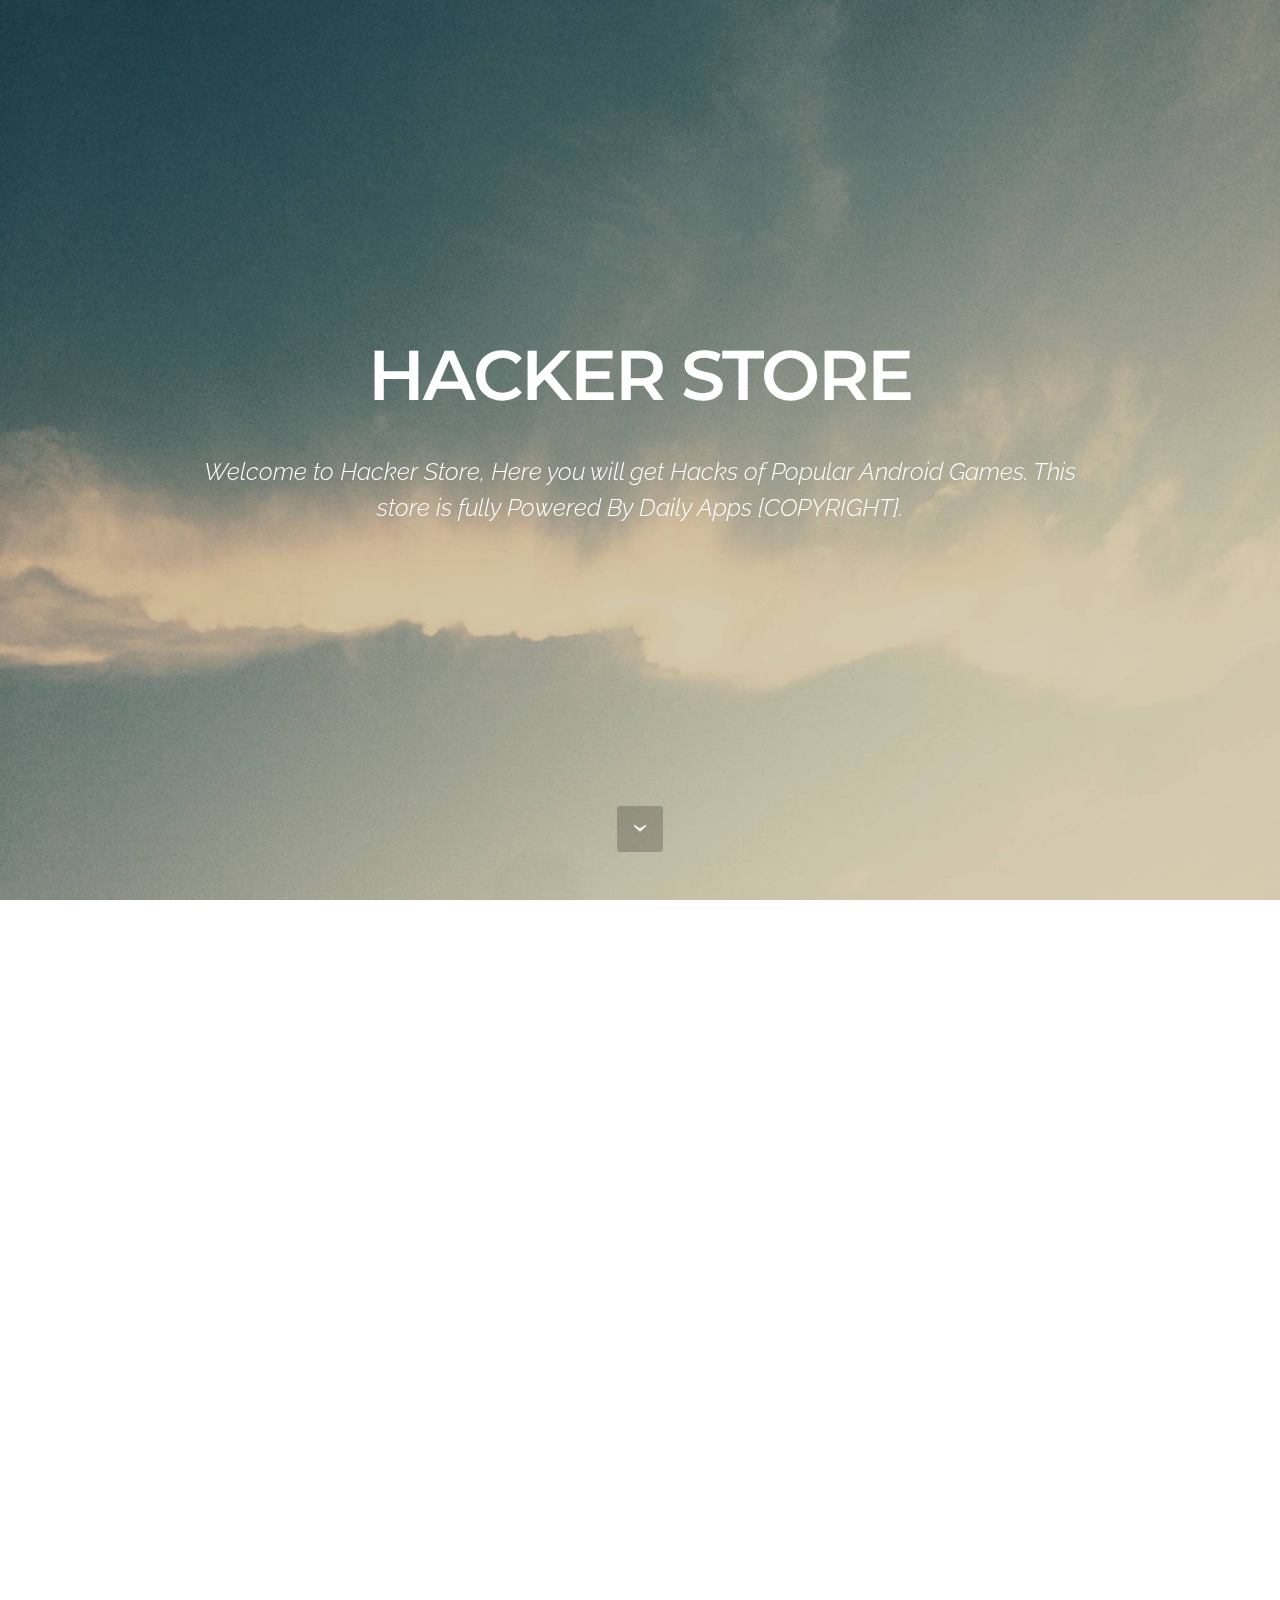
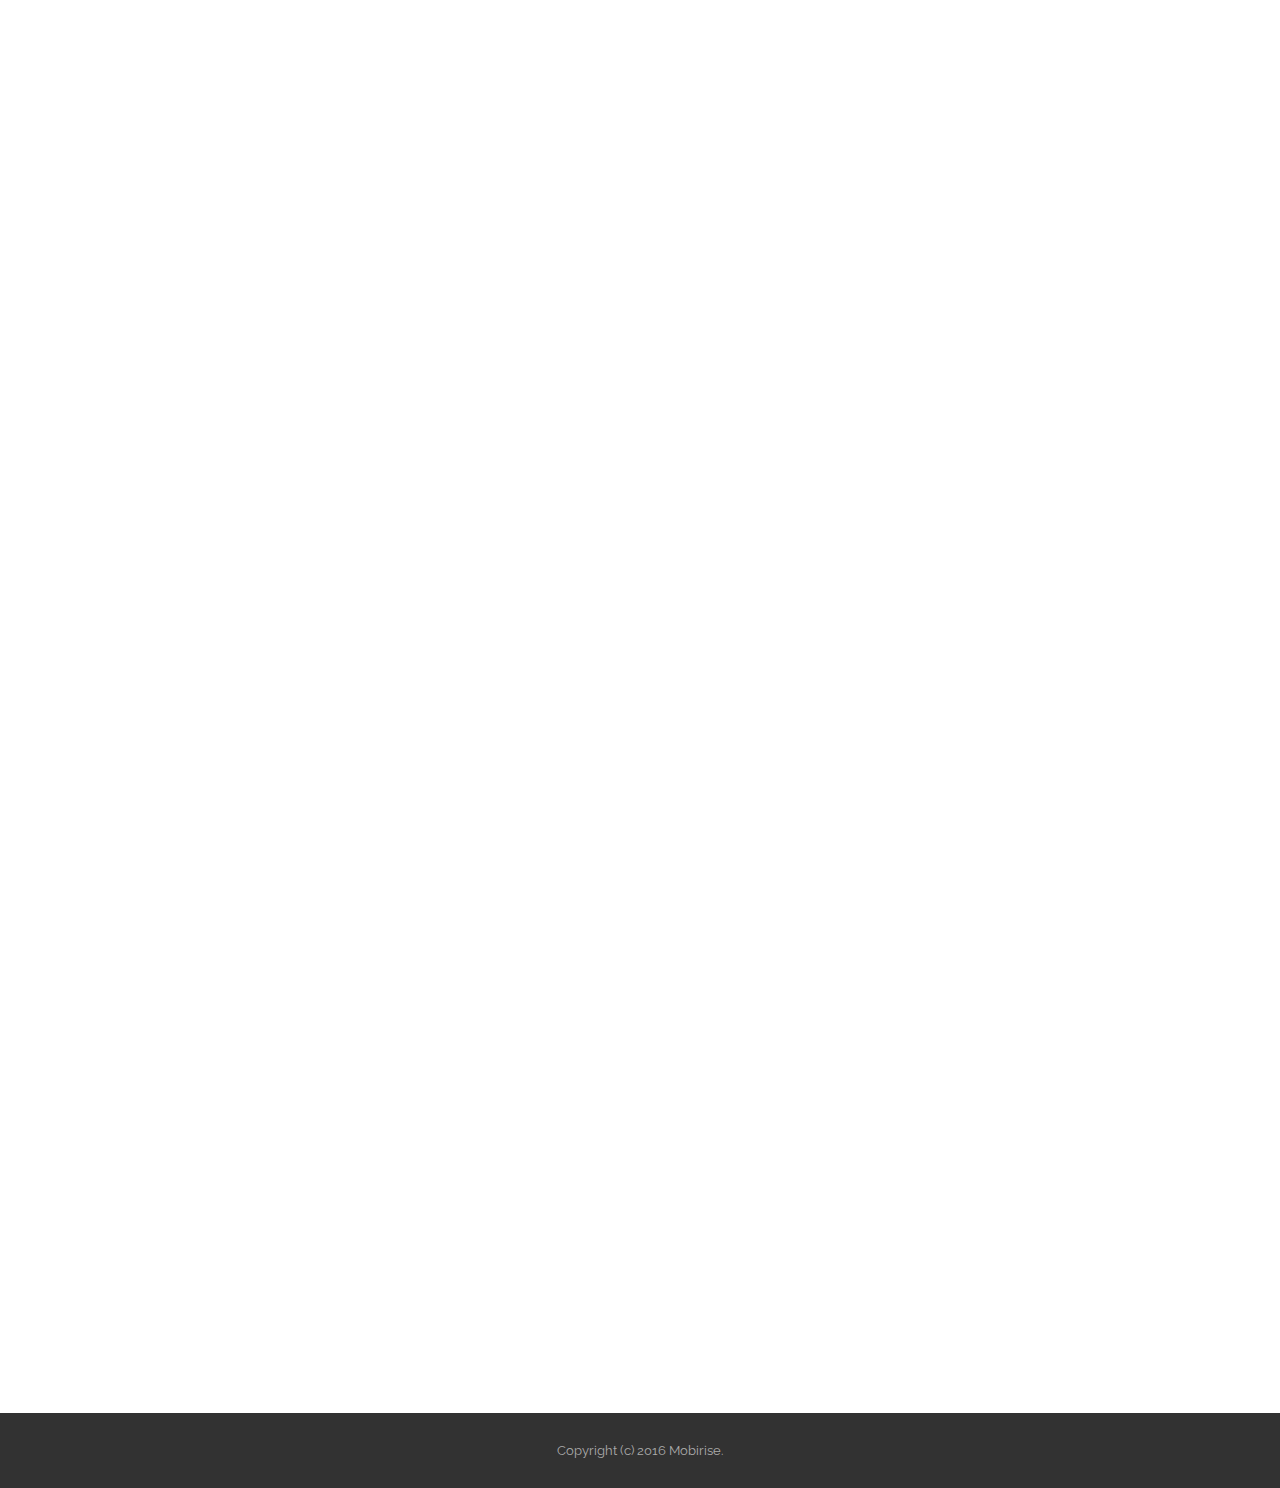
<file: index.html>
<!DOCTYPE html>
<html>
<head>
  <!-- Site made with Mobirise Website Builder v3.12.1, https://mobirise.com -->
  <meta charset="UTF-8">
  <meta http-equiv="X-UA-Compatible" content="IE=edge">
  <meta name="generator" content="Mobirise v3.12.1, mobirise.com">
  <meta name="viewport" content="width=device-width, initial-scale=1">
  <link rel="shortcut icon" href="assets/images/logo.png" type="image/x-icon">
  <meta name="description" content="">
  
  <link rel="stylesheet" href="https://fonts.googleapis.com/css?family=Lora:400,700,400italic,700italic&amp;subset=latin">
  <link rel="stylesheet" href="https://fonts.googleapis.com/css?family=Montserrat:400,700">
  <link rel="stylesheet" href="https://fonts.googleapis.com/css?family=Raleway:100,100i,200,200i,300,300i,400,400i,500,500i,600,600i,700,700i,800,800i,900,900i">
  <link rel="stylesheet" href="assets/bootstrap-material-design-font/css/material.css">
  <link rel="stylesheet" href="assets/web/assets/mobirise-icons/mobirise-icons.css">
  <link rel="stylesheet" href="assets/tether/tether.min.css">
  <link rel="stylesheet" href="assets/bootstrap/css/bootstrap.min.css">
  <link rel="stylesheet" href="assets/animate.css/animate.min.css">
  <link rel="stylesheet" href="assets/theme/css/style.css">
  <link rel="stylesheet" href="assets/mobirise/css/mbr-additional.css" type="text/css">
  
  
  
</head>
<body>

<!-- Google Analytics -->
<script>
  (function() {
    var cx = '012896663202670510256:uqbchzzfczi';
    var gcse = document.createElement('script');
    gcse.type = 'text/javascript';
    gcse.async = true;
    gcse.src = 'https://cse.google.com/cse.js?cx=' + cx;
    var s = document.getElementsByTagName('script')[0];
    s.parentNode.insertBefore(gcse, s);
  })();
</script>
<gcse:search></gcse:search>
<!-- /Google Analytics -->


<section class="mbr-section mbr-section-hero mbr-section-full mbr-parallax-background mbr-section-with-arrow" id="header1-1" style="background-image: url(assets/images/jumbotron.jpg);">

    

    <div class="mbr-table-cell">

        <div class="container">
            <div class="row">
                <div class="mbr-section col-md-10 col-md-offset-1 text-xs-center">

                    <h1 class="mbr-section-title display-1">HACKER STORE<br></h1>
                    <p class="mbr-section-lead lead"><br>Welcome to Hacker Store, Here you will get Hacks of Popular Android Games. This store is fully Powered By Daily Apps {COPYRIGHT}.</p>
                    
                </div>
            </div>
        </div>
    </div>

    <div class="mbr-arrow mbr-arrow-floating" aria-hidden="true"><a href="#footer1-2"><i class="mbr-arrow-icon"></i></a></div>

</section>

<section class="engine"><a rel="external" href="https://mobirise.com">mobirise.com</a></section><section class="mbr-cards mbr-section mbr-section-nopadding" id="features3-6" style="background-color: rgb(255, 255, 255);">

    

    <div class="mbr-cards-row row">
        <div class="mbr-cards-col col-xs-12 col-lg-3" style="padding-top: 80px; padding-bottom: 80px;">
            <div class="container">
              <div class="card cart-block">
                  <div class="card-img"><img src="assets/images/81jzmw9eall-600x600.png" class="card-img-top"></div>
                  <div class="card-block">
                    <h4 class="card-title">Zombie Tsunami Hack</h4>
                    <h5 class="card-subtitle"><span style="font-style: normal;">Hey Check out the Zombie Tsunami Hack with unlimited money. Its size is 61.80 MB.</span></h5>
                    <p class="card-text"></p>
                    <div class="card-btn"><a href="https://drive.google.com/open?id=0BzqSYRprni7TRWxEN2NKQXZ0SFE" class="btn btn-success"><span class="mbri-save mbr-iconfont mbr-iconfont-btn"></span>INSTALL </a></div>
                    </div>
                </div>
            </div>
        </div>
        <div class="mbr-cards-col col-xs-12 col-lg-3" style="padding-top: 80px; padding-bottom: 80px;">
            <div class="container">
                <div class="card cart-block">
                    <div class="card-img"><img src="assets/images/07ef10c982b089babd27eb19228264e5-600x600.jpg" class="card-img-top"></div>
                    <div class="card-block">
                        <h4 class="card-title">Temple Run 2 Hack<br></h4>
                        <h5 class="card-subtitle"><span style="font-style: normal;">Check out Temple Run 2 Hack with unlimited money and gems. Its size is only 44.80 MB.&nbsp;</span></h5>
                        <p class="card-text"></p>
                        <div class="card-btn"><a href="https://drive.google.com/open?id=0BzqSYRprni7TQ1ZlR0RyaDdZYlk" class="btn btn-success"><span class="mbri-save mbr-iconfont mbr-iconfont-btn"></span>INSTALL</a></div>
                    </div>
                </div>
            </div>
        </div>
        <div class="mbr-cards-col col-xs-12 col-lg-3" style="padding-top: 80px; padding-bottom: 80px;">
            <div class="container">
                <div class="card cart-block">
                    <div class="card-img"><img src="assets/images/download-600x600.jpg" class="card-img-top"></div>
                    <div class="card-block">
                        <h4 class="card-title">Subway Surfers Hack</h4>
                        <h5 class="card-subtitle"><span style="font-style: normal;">Hey, see this Subway Surfers Hack with unlimited money and Keys. Its size is only 61.04 MB.</span></h5>
                        <p class="card-text"></p>
                        <div class="card-btn"><a href="https://drive.google.com/open?id=0BzqSYRprni7TRTR3T21Ha1kyWXc" class="btn btn-success"><span class="mbri-save mbr-iconfont mbr-iconfont-btn"></span>INSTALL</a></div>
                    </div>
                </div>
            </div>
        </div>
        <div class="mbr-cards-col col-xs-12 col-lg-3" style="padding-top: 80px; padding-bottom: 80px;">
            <div class="container">
                <div class="card cart-block">
                    <div class="card-img"><img src="assets/images/download-1-600x600.jpg" class="card-img-top"></div>
                    <div class="card-block">
                        <h4 class="card-title">Plants Vs. Zombies FREE Hack</h4>
                        <h5 class="card-subtitle"><span style="font-style: normal;">Hello, see this Plants Vs. Zombies FREE game Hack. Its size is 9.04 MB.</span></h5>
                        <p class="card-text"></p>
                        <div class="card-btn"><a href="https://drive.google.com/open?id=0BzqSYRprni7TQnFmNjAyTFFraVU" class="btn btn-success"><span class="mbri-save mbr-iconfont mbr-iconfont-btn"></span>INSTALL</a> </div>
                    </div>
                </div>
            </div>
        </div>
        
        
    </div>
</section>

<section class="mbr-cards mbr-section mbr-section-nopadding" id="features3-b" style="background-color: rgb(255, 255, 255);">

    

    <div class="mbr-cards-row row">
        <div class="mbr-cards-col col-xs-12 col-lg-3" style="padding-top: 80px; padding-bottom: 80px;">
            <div class="container">
              <div class="card cart-block">
                  <div class="card-img"><img src="assets/images/mzl-600x600.png" class="card-img-top"></div>
                  <div class="card-block">
                    <h4 class="card-title">Temple Run OZ Hack</h4>
                    <h5 class="card-subtitle"><span style="font-style: normal;">Hey Check out the Temple Run OZ Hack with unlimited money and gems. Its size is only 76.24 MB.</span></h5>
                    <p class="card-text"><br></p>
                    <div class="card-btn"><a href="https://drive.google.com/open?id=0BzqSYRprni7Tck5YZXNTRUhQRDg" class="btn btn-success"><span class="mbri-save mbr-iconfont mbr-iconfont-btn"></span>INSTALL</a></div>
                    </div>
                </div>
            </div>
        </div>
        <div class="mbr-cards-col col-xs-12 col-lg-3" style="padding-top: 80px; padding-bottom: 80px;">
            <div class="container">
                <div class="card cart-block">
                    <div class="card-img"><img src="assets/images/download-2-600x600.jpg" class="card-img-top"></div>
                    <div class="card-block">
                        <h4 class="card-title">Dead Trigger Hack</h4>
                        <h5 class="card-subtitle"><span style="font-style: normal;">Hey check out the Dead Trigger Hack with unlimited money and gold. Its size is 12.64 MB.</span></h5>
                        <p class="card-text"></p>
                        <div class="card-btn"><a href="https://drive.google.com/open?id=0BzqSYRprni7TeXdpV1l6OG1QNFU" class="btn btn-success"><span class="mbri-save mbr-iconfont mbr-iconfont-btn"></span>INSTALL</a></div>
                    </div>
                </div>
            </div>
        </div>
        <div class="mbr-cards-col col-xs-12 col-lg-3" style="padding-top: 80px; padding-bottom: 80px;">
            <div class="container">
                <div class="card cart-block">
                    <div class="card-img"><img src="assets/images/unnamed-600x600.png" class="card-img-top"></div>
                    <div class="card-block">
                        <h4 class="card-title">Hill Climb Racing Hack</h4>
                        <h5 class="card-subtitle"><span style="font-style: normal;">Hey Guys, see this awesome Hill Climb Racing game Hack. Its size is only 47.95 MB.</span></h5>
                        <p class="card-text"></p>
                        <div class="card-btn"><a href="https://drive.google.com/open?id=0BzqSYRprni7TSkhqSDl4N2tRakE" class="btn btn-success"><span class="mbri-save mbr-iconfont mbr-iconfont-btn"></span>INSTALL</a></div>
                    </div>
                </div>
            </div>
        </div>
        <div class="mbr-cards-col col-xs-12 col-lg-3" style="padding-top: 80px; padding-bottom: 80px;">
            <div class="container">
                <div class="card cart-block">
                    <div class="card-img"><img src="assets/images/download-3-600x600.jpg" class="card-img-top"></div>
                    <div class="card-block">
                        <h4 class="card-title">My Talking Tom Hack</h4>
                        <h5 class="card-subtitle"><span style="font-style: normal;">Hey check out this My Talking Tom Hack. Its size is only 71.20 MB.</span></h5>
                        <p class="card-text"></p>
                        <div class="card-btn"><a href="https://drive.google.com/open?id=0BzqSYRprni7TQjdadEx2bXB5aG8" class="btn btn-success"><span class="mbri-save mbr-iconfont mbr-iconfont-btn"></span>INSTALL</a></div>
                    </div>
                </div>
            </div>
        </div>
        
        
    </div>
</section>

<section class="mbr-cards mbr-section mbr-section-nopadding" id="features3-c" style="background-color: rgb(255, 255, 255);">

    

    <div class="mbr-cards-row row">
        <div class="mbr-cards-col col-xs-12 col-lg-3" style="padding-top: 80px; padding-bottom: 80px;">
            <div class="container">
              <div class="card cart-block">
                  <div class="card-img"><img src="assets/images/unnamed-1-600x600.png" class="card-img-top"></div>
                  <div class="card-block">
                    <h4 class="card-title">Dead Target Hack</h4>
                    <h5 class="card-subtitle"><span style="font-style: normal;">Hey Guys, check out this Dead Target Hack with unlimited money. Its size is only 70.08 MB.</span></h5>
                    <p class="card-text">.</p>
                    <div class="card-btn"><a href="https://drive.google.com/open?id=0BzqSYRprni7TXzJ1RDhOdzJHTU0" class="btn btn-success"><span class="mbri-save mbr-iconfont mbr-iconfont-btn"></span>INSTALL</a></div>
                    </div>
                </div>
            </div>
        </div>
        <div class="mbr-cards-col col-xs-12 col-lg-3" style="padding-top: 80px; padding-bottom: 80px;">
            <div class="container">
                <div class="card cart-block">
                    <div class="card-img"><img src="assets/images/unnamed-2-600x600.png" class="card-img-top"></div>
                    <div class="card-block">
                        <h4 class="card-title">Dhoom 3: The Game Hack</h4>
                        <h5 class="card-subtitle"><span style="font-style: normal;">Hey guys check out the Dhoom 3: The Game Hack with unlimited coins. Its size is only 38.01 MB.</span></h5>
                        <p class="card-text"></p>
                        <div class="card-btn"><a href="https://drive.google.com/open?id=0BzqSYRprni7TaGdYaXhqRGVDT1E" class="btn btn-success"><span class="mbri-save mbr-iconfont mbr-iconfont-btn"></span>INSTALL</a></div>
                    </div>
                </div>
            </div>
        </div>
        <div class="mbr-cards-col col-xs-12 col-lg-3" style="padding-top: 80px; padding-bottom: 80px;">
            <div class="container">
                <div class="card cart-block">
                    <div class="card-img"><img src="assets/images/download-4-600x600.jpg" class="card-img-top"></div>
                    <div class="card-block">
                        <h4 class="card-title">Shadow Fight 2 Hack</h4>
                        <h5 class="card-subtitle"><span style="font-style: normal;">Hey guys see this Shadow Fight 2 Hack with unlimited money. Its size is 85.70 MB.&nbsp;</span></h5>
                        <p class="card-text"></p>
                        <div class="card-btn"><a href="https://drive.google.com/open?id=0BzqSYRprni7TZjRDR1hYaXdaUVU" class="btn btn-success"><span class="mbri-save mbr-iconfont mbr-iconfont-btn"></span>INSTALL</a></div>
                    </div>
                </div>
            </div>
        </div>
        <div class="mbr-cards-col col-xs-12 col-lg-3" style="padding-top: 80px; padding-bottom: 80px;">
            <div class="container">
                <div class="card cart-block">
                    <div class="card-img"><img src="assets/images/download-5-600x600.jpg" class="card-img-top"></div>
                    <div class="card-block">
                        <h4 class="card-title">Wild Hunter 3D Hack</h4>
                        <h5 class="card-subtitle"><span style="font-style: normal;">Hey Guys check out this Wild Hunter 3D Hack with unlimited money and intel. Its size is only 19.94 MB.</span></h5>
                        <p class="card-text"></p>
                        <div class="card-btn"><a href="https://drive.google.com/open?id=0BzqSYRprni7TUFBRUk5ZTmRNSFk" class="btn btn-success"><span class="mbri-save mbr-iconfont mbr-iconfont-btn"></span>INSTALL</a></div>
                    </div>
                </div>
            </div>
        </div>
        
        
    </div>
</section>

<footer class="mbr-small-footer mbr-section mbr-section-nopadding" id="footer1-2" style="background-color: rgb(50, 50, 50); padding-top: 1.75rem; padding-bottom: 1.75rem;">
    
    <div class="container">
        <p class="text-xs-center">Copyright (c) 2016 Mobirise.</p>
    </div>
</footer>


  <script src="assets/web/assets/jquery/jquery.min.js"></script>
  <script src="assets/tether/tether.min.js"></script>
  <script src="assets/bootstrap/js/bootstrap.min.js"></script>
  <script src="assets/smooth-scroll/smooth-scroll.js"></script>
  <script src="assets/jarallax/jarallax.js"></script>
  <script src="assets/viewport-checker/jquery.viewportchecker.js"></script>
  <script src="assets/theme/js/script.js"></script>
  
  
  <input name="animation" type="hidden">
  </body>
</html>
</file>
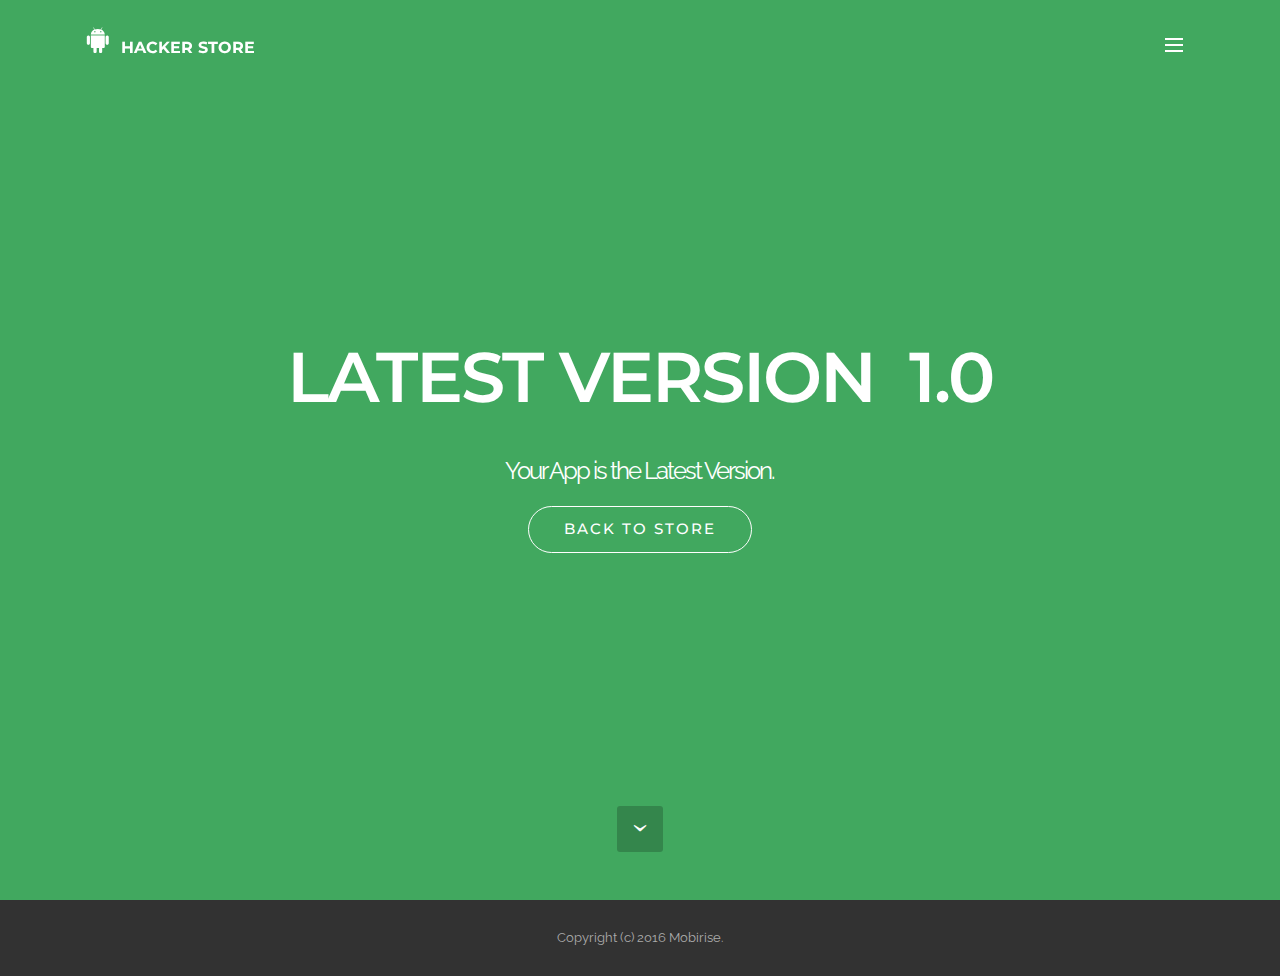
<file: page1.html>
<!DOCTYPE html>
<html>
<head>
  <!-- Site made with Mobirise Website Builder v3.12.1, https://mobirise.com -->
  <meta charset="UTF-8">
  <meta http-equiv="X-UA-Compatible" content="IE=edge">
  <meta name="generator" content="Mobirise v3.12.1, mobirise.com">
  <meta name="viewport" content="width=device-width, initial-scale=1">
  <link rel="shortcut icon" href="assets/images/logo.png" type="image/x-icon">
  <meta name="description" content="Website Creator Description">
  <title>Website Creator Title</title>
  <link rel="stylesheet" href="https://fonts.googleapis.com/css?family=Lora:400,700,400italic,700italic&amp;subset=latin">
  <link rel="stylesheet" href="https://fonts.googleapis.com/css?family=Montserrat:400,700">
  <link rel="stylesheet" href="https://fonts.googleapis.com/css?family=Raleway:100,100i,200,200i,300,300i,400,400i,500,500i,600,600i,700,700i,800,800i,900,900i">
  <link rel="stylesheet" href="assets/bootstrap-material-design-font/css/material.css">
  <link rel="stylesheet" href="assets/web/assets/mobirise-icons/mobirise-icons.css">
  <link rel="stylesheet" href="assets/et-line-font-plugin/style.css">
  <link rel="stylesheet" href="assets/tether/tether.min.css">
  <link rel="stylesheet" href="assets/bootstrap/css/bootstrap.min.css">
  <link rel="stylesheet" href="assets/dropdown/css/style.css">
  <link rel="stylesheet" href="assets/animate.css/animate.min.css">
  <link rel="stylesheet" href="assets/socicon/css/styles.css">
  <link rel="stylesheet" href="assets/theme/css/style.css">
  <link rel="stylesheet" href="assets/mobirise/css/mbr-additional.css" type="text/css">
  
  
  
</head>
<body>

<!-- Google Analytics -->
<script>
  (function() {
    var cx = '012896663202670510256:uqbchzzfczi';
    var gcse = document.createElement('script');
    gcse.type = 'text/javascript';
    gcse.async = true;
    gcse.src = 'https://cse.google.com/cse.js?cx=' + cx;
    var s = document.getElementsByTagName('script')[0];
    s.parentNode.insertBefore(gcse, s);
  })();
</script>
<gcse:search></gcse:search>
<!-- /Google Analytics -->


<section id="menu-d">

    <nav class="navbar navbar-dropdown bg-color transparent navbar-fixed-top">
        <div class="container">

            <div class="mbr-table">
                <div class="mbr-table-cell">

                    <div class="navbar-brand">
                        
                        <a class="navbar-caption" href="https://mobirise.com"><span class="socicon socicon-android mbr-iconfont mbr-iconfont-btn"></span>HACKER STORE</a>
                    </div>

                </div>
                <div class="mbr-table-cell">

                    <button class="navbar-toggler pull-xs-right" type="button" data-toggle="collapse" data-target="#exCollapsingNavbar">
                        <div class="hamburger-icon"></div>
                    </button>

                    <ul class="nav-dropdown collapse pull-xs-right nav navbar-nav navbar-toggleable-xl" id="exCollapsingNavbar"><li class="nav-item"><a class="nav-link link" href="https://mrhacker1234.github.io/HACKERSTORE/"><span class="mbri-android mbr-iconfont mbr-iconfont-btn"></span>Apps And Games</a></li><li class="nav-item dropdown"><a class="nav-link link" href="https://mrhacker1234.github.io/HACKERSTORE/page3.html"><span class="mbri-like mbr-iconfont mbr-iconfont-btn"></span>SUBSCRIBE</a></li><li class="nav-item"><a class="nav-link link" href="https://mrhacker1234.github.io/HACKERSTORE/page2.html"><span class="etl-icon icon-document mbr-iconfont mbr-iconfont-btn"></span>Feedback</a></li><li class="nav-item"><a class="nav-link link" href="https://mrhacker1234.github.io/HACKERSTORE/page1.html"><span class="mbri-wifi mbr-iconfont mbr-iconfont-btn"></span>Check For Updates</a></li><li class="nav-item"><a class="nav-link link" href="https://www.google.com"><span class="etl-icon icon-magnifying-glass mbr-iconfont mbr-iconfont-btn"></span>G Search</a></li><li class="nav-item dropdown"><a class="nav-link link dropdown-toggle" href="https://mrhacker1234.github.io/HACKERSTORE/page2.html" data-toggle="dropdown-submenu" aria-expanded="false">USER</a><div class="dropdown-menu"><a class="dropdown-item" href="https://www.facebook.com/mrhackerstore/?ref=br_rs"><span class="socicon socicon-facebook mbr-iconfont mbr-iconfont-btn"></span>Follow Us On Facebook</a><a class="dropdown-item" href="https://mrhacker1234.github.io/HACKERSTOREI3/"><span class="etl-icon icon-profile-male mbr-iconfont mbr-iconfont-btn"></span>Log Out</a></div></li></ul>
                    <button hidden="" class="navbar-toggler navbar-close" type="button" data-toggle="collapse" data-target="#exCollapsingNavbar">
                        <div class="close-icon"></div>
                    </button>

                </div>
            </div>

        </div>
    </nav>

</section>

<section class="engine"><a rel="external" href="https://mobirise.com">Mobirise</a></section><section class="mbr-section mbr-section-hero mbr-section-full mbr-section-with-arrow mbr-after-navbar" id="header1-f" style="background-color: rgb(65, 168, 95);">

    

    <div class="mbr-table-cell">

        <div class="container">
            <div class="row">
                <div class="mbr-section col-md-10 col-md-offset-1 text-xs-center">

                    <h1 class="mbr-section-title display-1">LATEST VERSION &nbsp;1.0<br><span style="font-weight: normal;">Your App is the Latest Version.</span></h1>
                    <p class="mbr-section-lead lead"></p>
                    <div class="mbr-section-btn"> <a class="btn btn-lg btn-white btn-white-outline" href="https://mrhacker1234.github.io/HACKERSTORE/">BACK TO STORE</a></div>
                </div>
            </div>
        </div>
    </div>

    <div class="mbr-arrow mbr-arrow-floating" aria-hidden="true"><a href="#next"><i class="mbr-arrow-icon"></i></a></div>

</section>

<footer class="mbr-small-footer mbr-section mbr-section-nopadding" id="footer1-e" style="background-color: rgb(50, 50, 50); padding-top: 1.75rem; padding-bottom: 1.75rem;">
    
    <div class="container">
        <p class="text-xs-center">Copyright (c) 2016 Mobirise.</p>
    </div>
</footer>


  <script src="assets/web/assets/jquery/jquery.min.js"></script>
  <script src="assets/tether/tether.min.js"></script>
  <script src="assets/bootstrap/js/bootstrap.min.js"></script>
  <script src="assets/smooth-scroll/smooth-scroll.js"></script>
  <script src="assets/dropdown/js/script.min.js"></script>
  <script src="assets/touch-swipe/jquery.touch-swipe.min.js"></script>
  <script src="assets/viewport-checker/jquery.viewportchecker.js"></script>
  <script src="assets/theme/js/script.js"></script>
  
  
  <input name="animation" type="hidden">
  </body>
</html>
</file>
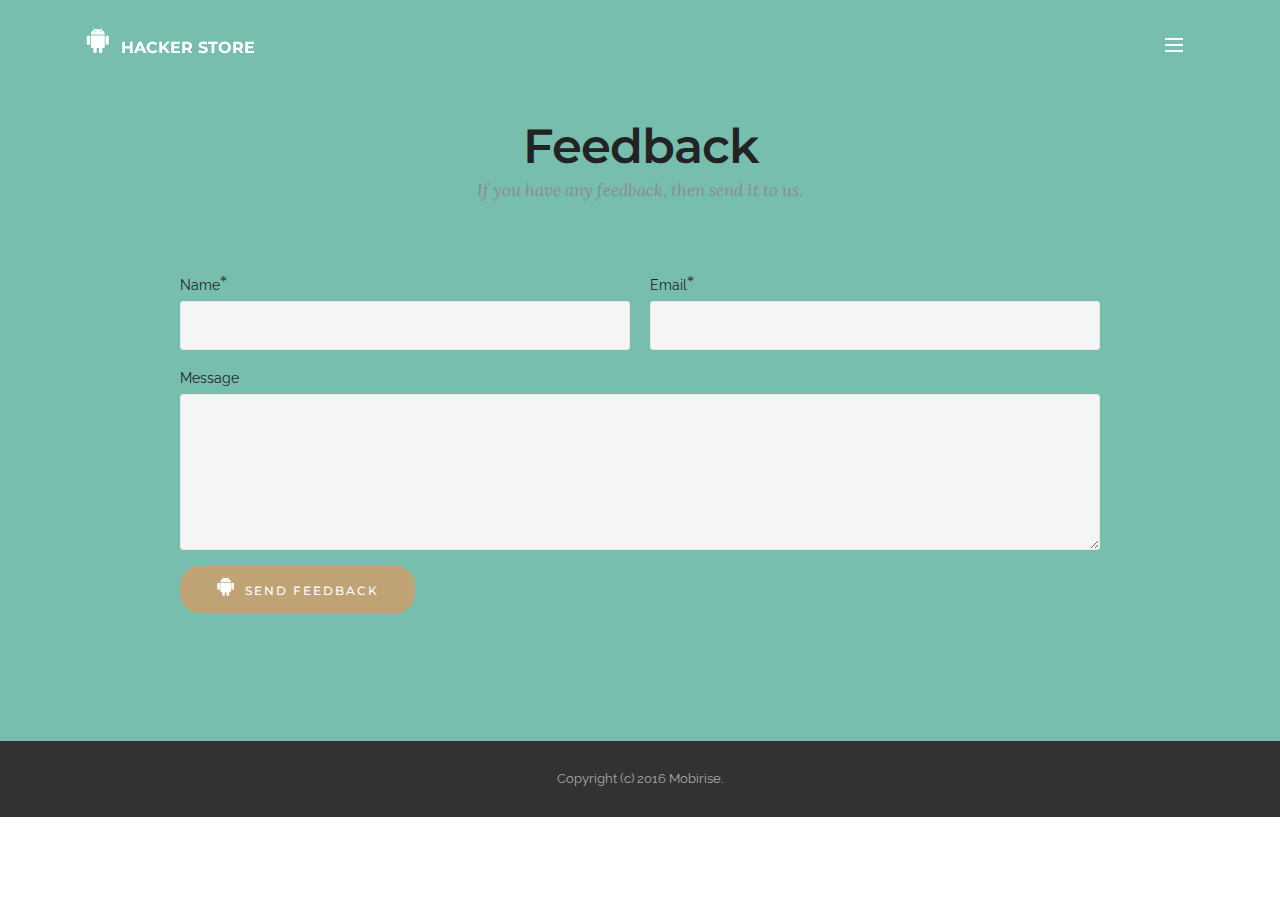
<file: page2.html>
<!DOCTYPE html>
<html>
<head>
  <!-- Site made with Mobirise Website Builder v3.12.1, https://mobirise.com -->
  <meta charset="UTF-8">
  <meta http-equiv="X-UA-Compatible" content="IE=edge">
  <meta name="generator" content="Mobirise v3.12.1, mobirise.com">
  <meta name="viewport" content="width=device-width, initial-scale=1">
  <link rel="shortcut icon" href="assets/images/logo.png" type="image/x-icon">
  <meta name="description" content="Web Page Generator Description">
  <title>Web Page Generator Title</title>
  <link rel="stylesheet" href="https://fonts.googleapis.com/css?family=Lora:400,700,400italic,700italic&amp;subset=latin">
  <link rel="stylesheet" href="https://fonts.googleapis.com/css?family=Montserrat:400,700">
  <link rel="stylesheet" href="https://fonts.googleapis.com/css?family=Raleway:100,100i,200,200i,300,300i,400,400i,500,500i,600,600i,700,700i,800,800i,900,900i">
  <link rel="stylesheet" href="assets/bootstrap-material-design-font/css/material.css">
  <link rel="stylesheet" href="assets/web/assets/mobirise-icons/mobirise-icons.css">
  <link rel="stylesheet" href="assets/et-line-font-plugin/style.css">
  <link rel="stylesheet" href="assets/tether/tether.min.css">
  <link rel="stylesheet" href="assets/bootstrap/css/bootstrap.min.css">
  <link rel="stylesheet" href="assets/dropdown/css/style.css">
  <link rel="stylesheet" href="assets/animate.css/animate.min.css">
  <link rel="stylesheet" href="assets/socicon/css/styles.css">
  <link rel="stylesheet" href="assets/theme/css/style.css">
  <link rel="stylesheet" href="assets/mobirise/css/mbr-additional.css" type="text/css">
  
  
  
</head>
<body>

<!-- Google Analytics -->
<script>
  (function() {
    var cx = '012896663202670510256:uqbchzzfczi';
    var gcse = document.createElement('script');
    gcse.type = 'text/javascript';
    gcse.async = true;
    gcse.src = 'https://cse.google.com/cse.js?cx=' + cx;
    var s = document.getElementsByTagName('script')[0];
    s.parentNode.insertBefore(gcse, s);
  })();
</script>
<gcse:search></gcse:search>
<!-- /Google Analytics -->


<section id="menu-g">

    <nav class="navbar navbar-dropdown bg-color transparent navbar-fixed-top">
        <div class="container">

            <div class="mbr-table">
                <div class="mbr-table-cell">

                    <div class="navbar-brand">
                        
                        <a class="navbar-caption" href="https://mobirise.com"><span class="socicon socicon-android mbr-iconfont mbr-iconfont-btn"></span>HACKER STORE</a>
                    </div>

                </div>
                <div class="mbr-table-cell">

                    <button class="navbar-toggler pull-xs-right" type="button" data-toggle="collapse" data-target="#exCollapsingNavbar">
                        <div class="hamburger-icon"></div>
                    </button>

                    <ul class="nav-dropdown collapse pull-xs-right nav navbar-nav navbar-toggleable-xl" id="exCollapsingNavbar"><li class="nav-item"><a class="nav-link link" href="https://mrhacker1234.github.io/HACKERSTORE/"><span class="mbri-android mbr-iconfont mbr-iconfont-btn"></span>Apps And Games</a></li><li class="nav-item dropdown"><a class="nav-link link" href="https://mrhacker1234.github.io/HACKERSTORE/page3.html"><span class="mbri-like mbr-iconfont mbr-iconfont-btn"></span>SUBSCRIBE</a></li><li class="nav-item"><a class="nav-link link" href="https://mrhacker1234.github.io/HACKERSTORE/page2.html"><span class="etl-icon icon-document mbr-iconfont mbr-iconfont-btn"></span>Feedback</a></li><li class="nav-item"><a class="nav-link link" href="https://mrhacker1234.github.io/HACKERSTORE/page1.html"><span class="mbri-wifi mbr-iconfont mbr-iconfont-btn"></span>Check For Updates</a></li><li class="nav-item"><a class="nav-link link" href="https://www.google.com"><span class="etl-icon icon-magnifying-glass mbr-iconfont mbr-iconfont-btn"></span>G Search</a></li><li class="nav-item dropdown"><a class="nav-link link dropdown-toggle" href="https://mrhacker1234.github.io/HACKERSTORE/page2.html" data-toggle="dropdown-submenu" aria-expanded="false">USER</a><div class="dropdown-menu"><a class="dropdown-item" href="https://www.facebook.com/mrhackerstore/?ref=br_rs"><span class="socicon socicon-facebook mbr-iconfont mbr-iconfont-btn"></span>Follow Us On Facebook</a><a class="dropdown-item" href="https://mrhacker1234.github.io/HACKERSTOREI3/"><span class="etl-icon icon-profile-male mbr-iconfont mbr-iconfont-btn"></span>Log Out</a></div></li></ul>
                    <button hidden="" class="navbar-toggler navbar-close" type="button" data-toggle="collapse" data-target="#exCollapsingNavbar">
                        <div class="close-icon"></div>
                    </button>

                </div>
            </div>

        </div>
    </nav>

</section>

<section class="engine"><a rel="external" href="https://mobirise.com">Mobirise Web Builder</a></section><section class="mbr-section mbr-after-navbar" id="form1-k" style="background-color: rgb(119, 190, 175); padding-top: 120px; padding-bottom: 120px;">
    
    <div class="mbr-section mbr-section__container mbr-section__container--middle">
        <div class="container">
            <div class="row">
                <div class="col-xs-12 text-xs-center">
                    <h3 class="mbr-section-title display-2">Feedback</h3>
                    <small class="mbr-section-subtitle">If you have any feedback, then send it to us.</small>
                </div>
            </div>
        </div>
    </div>
    <div class="mbr-section mbr-section-nopadding">
        <div class="container">
            <div class="row">
                <div class="col-xs-12 col-lg-10 col-lg-offset-1" data-form-type="formoid">


                    <div data-form-alert="true">
                        <div hidden="" data-form-alert-success="true" class="alert alert-form alert-success text-xs-center">Thank You for your Feedback</div>
                    </div>


                    <form action="https://mobirise.com/" method="post" data-form-title="Feedback">

                        <input type="hidden" value="tQdNULVnD6SPbxVeqbH2leWL3DMhfbMXQ/1C08jOBTN9bEfqKOvYRtfRqXF0Blq0fKkrkxrS8R/vN08zMihWw9aqKqPXqtidgpdqy2COcHtffdubmnuj6TjvYB7TMXBX" data-form-email="true">

                        <div class="row row-sm-offset">

                            <div class="col-xs-12 col-md-6">
                                <div class="form-group">
                                    <label class="form-control-label" for="form1-k-name">Name<span class="form-asterisk">*</span></label>
                                    <input type="text" class="form-control" name="name" required="" data-form-field="Name" id="form1-k-name">
                                </div>
                            </div>

                            <div class="col-xs-12 col-md-6">
                                <div class="form-group">
                                    <label class="form-control-label" for="form1-k-email">Email<span class="form-asterisk">*</span></label>
                                    <input type="email" class="form-control" name="email" required="" data-form-field="Email" id="form1-k-email">
                                </div>
                            </div>

                            

                        </div>

                        <div class="form-group">
                            <label class="form-control-label" for="form1-k-message">Message</label>
                            <textarea class="form-control" name="message" rows="7" data-form-field="Message" id="form1-k-message"></textarea>
                        </div>

                        <div><button type="submit" class="btn btn-primary"><span class="socicon socicon-android mbr-iconfont mbr-iconfont-btn"></span>SEND FEEDBACK</button></div>

                    </form>
                </div>
            </div>
        </div>
    </div>
</section>

<footer class="mbr-small-footer mbr-section mbr-section-nopadding" id="footer1-h" style="background-color: rgb(50, 50, 50); padding-top: 1.75rem; padding-bottom: 1.75rem;">
    
    <div class="container">
        <p class="text-xs-center">Copyright (c) 2016 Mobirise.</p>
    </div>
</footer>


  <script src="assets/web/assets/jquery/jquery.min.js"></script>
  <script src="assets/tether/tether.min.js"></script>
  <script src="assets/bootstrap/js/bootstrap.min.js"></script>
  <script src="assets/smooth-scroll/smooth-scroll.js"></script>
  <script src="assets/dropdown/js/script.min.js"></script>
  <script src="assets/touch-swipe/jquery.touch-swipe.min.js"></script>
  <script src="assets/viewport-checker/jquery.viewportchecker.js"></script>
  <script src="assets/theme/js/script.js"></script>
  <script src="assets/formoid/formoid.min.js"></script>
  
  
  <input name="animation" type="hidden">
  </body>
</html>
</file>
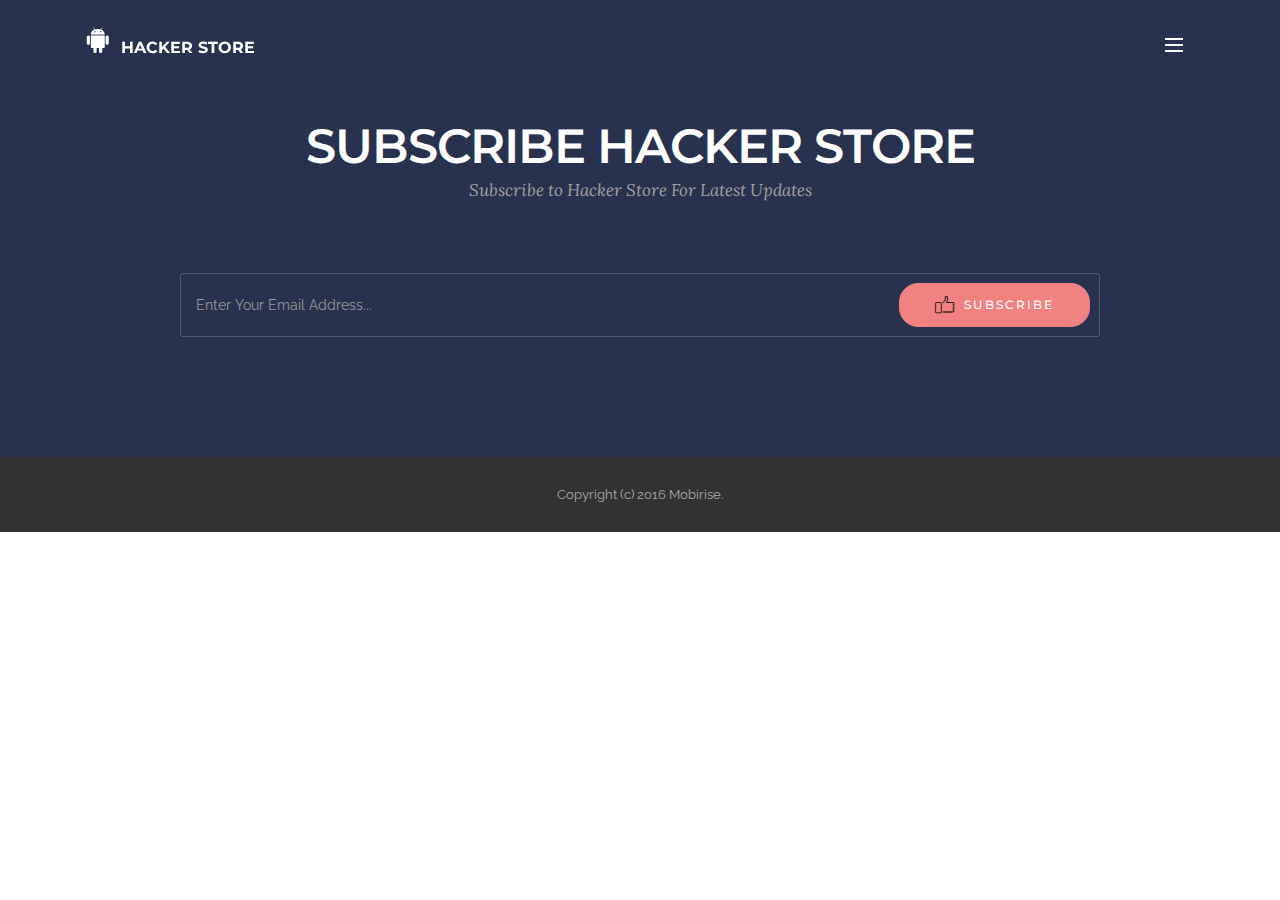
<file: page3.html>
<!DOCTYPE html>
<html>
<head>
  <!-- Site made with Mobirise Website Builder v3.12.1, https://mobirise.com -->
  <meta charset="UTF-8">
  <meta http-equiv="X-UA-Compatible" content="IE=edge">
  <meta name="generator" content="Mobirise v3.12.1, mobirise.com">
  <meta name="viewport" content="width=device-width, initial-scale=1">
  <link rel="shortcut icon" href="assets/images/logo.png" type="image/x-icon">
  <meta name="description" content="Website Builder Description">
  <title>Website Builder Title</title>
  <link rel="stylesheet" href="https://fonts.googleapis.com/css?family=Lora:400,700,400italic,700italic&amp;subset=latin">
  <link rel="stylesheet" href="https://fonts.googleapis.com/css?family=Montserrat:400,700">
  <link rel="stylesheet" href="https://fonts.googleapis.com/css?family=Raleway:100,100i,200,200i,300,300i,400,400i,500,500i,600,600i,700,700i,800,800i,900,900i">
  <link rel="stylesheet" href="assets/bootstrap-material-design-font/css/material.css">
  <link rel="stylesheet" href="assets/web/assets/mobirise-icons/mobirise-icons.css">
  <link rel="stylesheet" href="assets/et-line-font-plugin/style.css">
  <link rel="stylesheet" href="assets/tether/tether.min.css">
  <link rel="stylesheet" href="assets/bootstrap/css/bootstrap.min.css">
  <link rel="stylesheet" href="assets/dropdown/css/style.css">
  <link rel="stylesheet" href="assets/animate.css/animate.min.css">
  <link rel="stylesheet" href="assets/socicon/css/styles.css">
  <link rel="stylesheet" href="assets/theme/css/style.css">
  <link rel="stylesheet" href="assets/mobirise/css/mbr-additional.css" type="text/css">
  
  
  
</head>
<body>

<!-- Google Analytics -->
<script>
  (function() {
    var cx = '012896663202670510256:uqbchzzfczi';
    var gcse = document.createElement('script');
    gcse.type = 'text/javascript';
    gcse.async = true;
    gcse.src = 'https://cse.google.com/cse.js?cx=' + cx;
    var s = document.getElementsByTagName('script')[0];
    s.parentNode.insertBefore(gcse, s);
  })();
</script>
<gcse:search></gcse:search>
<!-- /Google Analytics -->


<section id="menu-l">

    <nav class="navbar navbar-dropdown bg-color transparent navbar-fixed-top">
        <div class="container">

            <div class="mbr-table">
                <div class="mbr-table-cell">

                    <div class="navbar-brand">
                        
                        <a class="navbar-caption" href="https://mobirise.com"><span class="socicon socicon-android mbr-iconfont mbr-iconfont-btn"></span>HACKER STORE</a>
                    </div>

                </div>
                <div class="mbr-table-cell">

                    <button class="navbar-toggler pull-xs-right" type="button" data-toggle="collapse" data-target="#exCollapsingNavbar">
                        <div class="hamburger-icon"></div>
                    </button>

                    <ul class="nav-dropdown collapse pull-xs-right nav navbar-nav navbar-toggleable-xl" id="exCollapsingNavbar"><li class="nav-item"><a class="nav-link link" href="https://mrhacker1234.github.io/HACKERSTORE/"><span class="mbri-android mbr-iconfont mbr-iconfont-btn"></span>Apps And Games</a></li><li class="nav-item dropdown"><a class="nav-link link" href="https://mrhacker1234.github.io/HACKERSTORE/page3.html"><span class="mbri-like mbr-iconfont mbr-iconfont-btn"></span>SUBSCRIBE</a></li><li class="nav-item"><a class="nav-link link" href="https://mrhacker1234.github.io/HACKERSTORE/page2.html"><span class="etl-icon icon-document mbr-iconfont mbr-iconfont-btn"></span>Feedback</a></li><li class="nav-item"><a class="nav-link link" href="https://mrhacker1234.github.io/HACKERSTORE/page1.html"><span class="mbri-wifi mbr-iconfont mbr-iconfont-btn"></span>Check For Updates</a></li><li class="nav-item"><a class="nav-link link" href="https://www.google.com"><span class="etl-icon icon-magnifying-glass mbr-iconfont mbr-iconfont-btn"></span>G Search</a></li><li class="nav-item dropdown"><a class="nav-link link dropdown-toggle" href="https://mrhacker1234.github.io/HACKERSTORE/page2.html" data-toggle="dropdown-submenu" aria-expanded="false">USER</a><div class="dropdown-menu"><a class="dropdown-item" href="https://www.facebook.com/mrhackerstore/?ref=br_rs"><span class="socicon socicon-facebook mbr-iconfont mbr-iconfont-btn"></span>Follow Us On Facebook</a><a class="dropdown-item" href="https://mrhacker1234.github.io/HACKERSTOREI3/"><span class="etl-icon icon-profile-male mbr-iconfont mbr-iconfont-btn"></span>Log Out</a></div></li></ul>
                    <button hidden="" class="navbar-toggler navbar-close" type="button" data-toggle="collapse" data-target="#exCollapsingNavbar">
                        <div class="close-icon"></div>
                    </button>

                </div>
            </div>

        </div>
    </nav>

</section>

<section class="engine"><a rel="external" href="https://mobirise.com">Web Builder</a></section><section class="mbr-section mbr-after-navbar" id="form2-o" style="background-color: rgb(40, 50, 78); padding-top: 120px; padding-bottom: 120px;">
        <div class="mbr-section mbr-section__container mbr-section__container--middle">
        <div class="container">
            <div class="row">
                <div class="col-xs-12 text-xs-center">
                    <h3 class="mbr-section-title display-2">SUBSCRIBE HACKER STORE</h3>
                    <small class="mbr-section-subtitle">Subscribe to Hacker Store For Latest Updates</small>
                </div>
            </div>
        </div>
    </div>
    <div class="mbr-section mbr-section-nopadding">
        <div class="container">
            <div class="row">
                <div class="col-xs-12 col-lg-10 col-lg-offset-1" data-form-type="formoid">
                    <div data-form-alert="true"><div hidden="" data-form-alert-success="true">Thanks for Subscribing Hacker Store, You will now get latest news and updates of Hacker Store.</div></div>
                    <form class="mbr-form" action="https://mobirise.com/" method="post" data-form-title="SUBSCRIBE HACKER STORE">
                        <input type="hidden" value="RSCTqSK6PaR2voY4/Bn9S9WsL6C8Ji691nMmTVMT9GsKXN74eBB4q4VYbo1wsHCpUFEDHLMgoYZwATXwNJaiqpFnhXWgJLbcfUoqjPna25e0j7/Fjz1JgPx6hZ2CeUA=" data-form-email="true">
                        <div class="mbr-subscribe mbr-subscribe-dark input-group">
                            <input type="email" class="form-control" name="email" required="" data-form-field="Email" placeholder="Enter Your Email Address..." id="form2-o-email">
                            <span class="input-group-btn"><button type="submit" class="btn btn-danger"><span class="mbri-like mbr-iconfont mbr-iconfont-btn" style="color: rgb(0, 0, 0);"></span>SUBSCRIBE</button></span>
                        </div>
                    </form>
                </div>
            </div>
        </div>
    </div>
</section>

<footer class="mbr-small-footer mbr-section mbr-section-nopadding" id="footer1-m" style="background-color: rgb(50, 50, 50); padding-top: 1.75rem; padding-bottom: 1.75rem;">
    
    <div class="container">
        <p class="text-xs-center">Copyright (c) 2016 Mobirise.</p>
    </div>
</footer>


  <script src="assets/web/assets/jquery/jquery.min.js"></script>
  <script src="assets/tether/tether.min.js"></script>
  <script src="assets/bootstrap/js/bootstrap.min.js"></script>
  <script src="assets/smooth-scroll/smooth-scroll.js"></script>
  <script src="assets/dropdown/js/script.min.js"></script>
  <script src="assets/touch-swipe/jquery.touch-swipe.min.js"></script>
  <script src="assets/viewport-checker/jquery.viewportchecker.js"></script>
  <script src="assets/theme/js/script.js"></script>
  <script src="assets/formoid/formoid.min.js"></script>
  
  
  <input name="animation" type="hidden">
  </body>
</html>
</file>
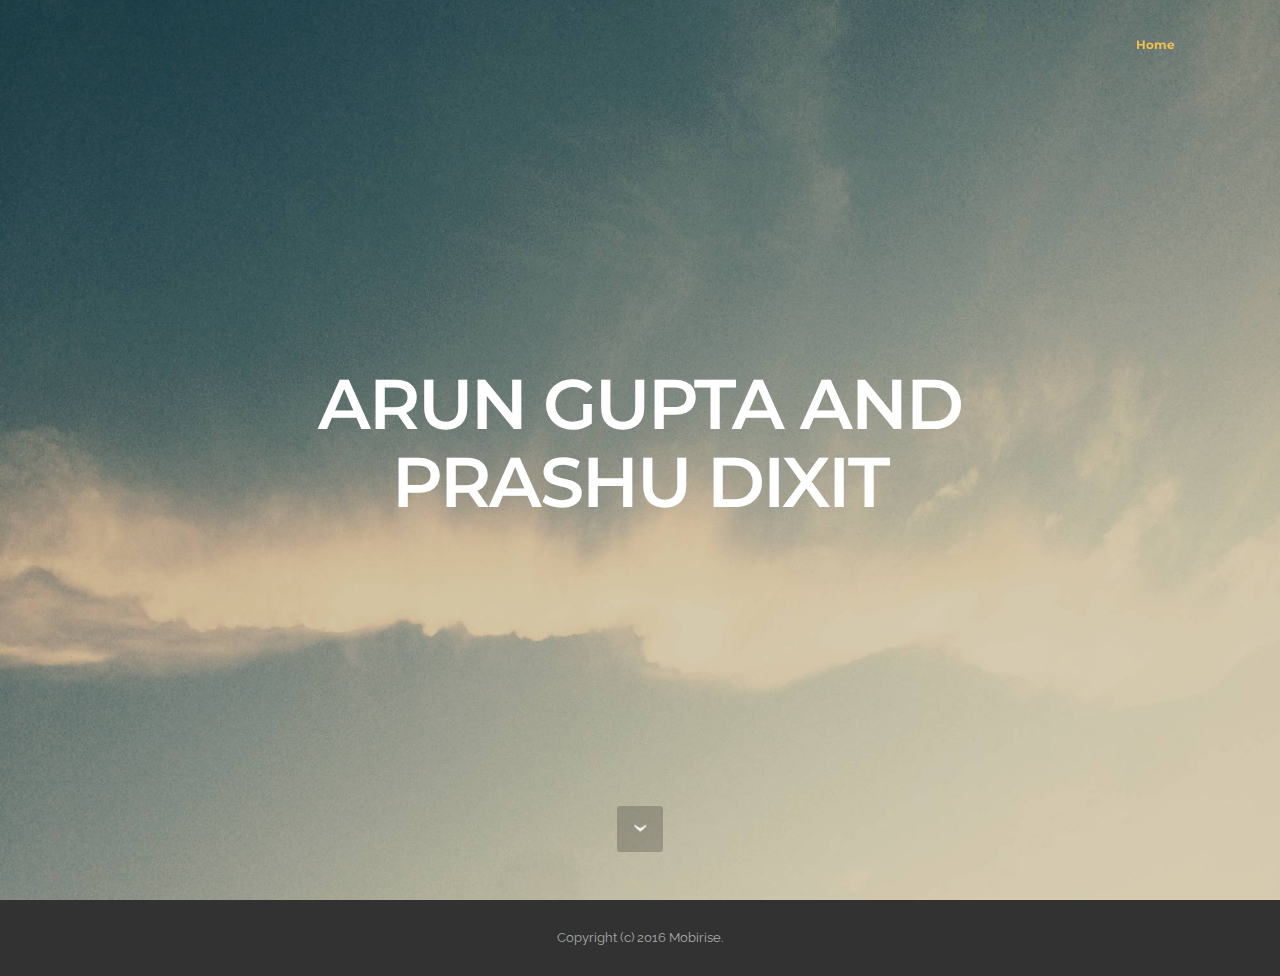
<file: page4.html>
<!DOCTYPE html>
<html>
<head>
  <!-- Site made with Mobirise Website Builder v3.12.1, https://mobirise.com -->
  <meta charset="UTF-8">
  <meta http-equiv="X-UA-Compatible" content="IE=edge">
  <meta name="generator" content="Mobirise v3.12.1, mobirise.com">
  <meta name="viewport" content="width=device-width, initial-scale=1">
  <link rel="shortcut icon" href="assets/images/logo.png" type="image/x-icon">
  <meta name="description" content="Web Site Generator Description">
  <title>Web Site Generator Title</title>
  <link rel="stylesheet" href="https://fonts.googleapis.com/css?family=Lora:400,700,400italic,700italic&amp;subset=latin">
  <link rel="stylesheet" href="https://fonts.googleapis.com/css?family=Montserrat:400,700">
  <link rel="stylesheet" href="https://fonts.googleapis.com/css?family=Raleway:100,100i,200,200i,300,300i,400,400i,500,500i,600,600i,700,700i,800,800i,900,900i">
  <link rel="stylesheet" href="assets/bootstrap-material-design-font/css/material.css">
  <link rel="stylesheet" href="assets/tether/tether.min.css">
  <link rel="stylesheet" href="assets/bootstrap/css/bootstrap.min.css">
  <link rel="stylesheet" href="assets/dropdown/css/style.css">
  <link rel="stylesheet" href="assets/animate.css/animate.min.css">
  <link rel="stylesheet" href="assets/socicon/css/styles.css">
  <link rel="stylesheet" href="assets/theme/css/style.css">
  <link rel="stylesheet" href="assets/mobirise/css/mbr-additional.css" type="text/css">
  
  
  
</head>
<body>

<!-- Google Analytics -->
<script>
  (function(i,s,o,g,r,a,m){i['GoogleAnalyticsObject']=r;i[r]=i[r]||function(){
  (i[r].q=i[r].q||[]).push(arguments)},i[r].l=1*new Date();a=s.createElement(o),
  m=s.getElementsByTagName(o)[0];a.async=1;a.src=g;m.parentNode.insertBefore(a,m)
  })(window,document,'script','https://www.google-analytics.com/analytics.js','ga');

  ga('create', 'UA-98365357-1', 'auto');
  ga('send', 'pageview');

</script>
<!-- /Google Analytics -->


<section id="menu-y">

    <nav class="navbar navbar-dropdown bg-color transparent navbar-fixed-top">
        <div class="container">

            <div class="mbr-table">
                
                <div class="mbr-table-cell">

                    <button class="navbar-toggler pull-xs-right hidden-md-up" type="button" data-toggle="collapse" data-target="#exCollapsingNavbar">
                        <div class="hamburger-icon"></div>
                    </button>

                    <ul class="nav-dropdown collapse pull-xs-right nav navbar-nav navbar-toggleable-sm" id="exCollapsingNavbar"><li class="nav-item"><a class="nav-link link" href="https://mrhacker1234.github.io/HACKERSTORE/">Home</a></li></ul>
                    <button hidden="" class="navbar-toggler navbar-close" type="button" data-toggle="collapse" data-target="#exCollapsingNavbar">
                        <div class="close-icon"></div>
                    </button>

                </div>
            </div>

        </div>
    </nav>

</section>

<section class="engine"><a rel="external" href="https://mobirise.com">Web Page Builder</a></section><section class="mbr-section mbr-section-hero mbr-section-full mbr-parallax-background mbr-section-with-arrow mbr-after-navbar" id="header1-10" style="background-image: url(assets/images/jumbotron.jpg);">

    

    <div class="mbr-table-cell">

        <div class="container">
            <div class="row">
                <div class="mbr-section col-md-10 col-md-offset-1 text-xs-center">

                    <h1 class="mbr-section-title display-1">ARUN GUPTA AND PRASHU DIXIT</h1>
                    <p class="mbr-section-lead lead"></p>
                    
                </div>
            </div>
        </div>
    </div>

    <div class="mbr-arrow mbr-arrow-floating" aria-hidden="true"><a href="#next"><i class="mbr-arrow-icon"></i></a></div>

</section>

<footer class="mbr-small-footer mbr-section mbr-section-nopadding" id="footer1-z" style="background-color: rgb(50, 50, 50); padding-top: 1.75rem; padding-bottom: 1.75rem;">
    
    <div class="container">
        <p class="text-xs-center">Copyright (c) 2016 Mobirise.</p>
    </div>
</footer>


  <script src="assets/web/assets/jquery/jquery.min.js"></script>
  <script src="assets/tether/tether.min.js"></script>
  <script src="assets/bootstrap/js/bootstrap.min.js"></script>
  <script src="assets/smooth-scroll/smooth-scroll.js"></script>
  <script src="assets/dropdown/js/script.min.js"></script>
  <script src="assets/touch-swipe/jquery.touch-swipe.min.js"></script>
  <script src="assets/viewport-checker/jquery.viewportchecker.js"></script>
  <script src="assets/jarallax/jarallax.js"></script>
  <script src="assets/theme/js/script.js"></script>
  
  
  <input name="animation" type="hidden">
  </body>
</html>
</file>
<file: assets/bootstrap-material-design-font/css/material.css>
@font-face {
  font-family: 'Material-Design-Icons';
  src: url('../fonts/Material-Design-Icons.eot?3ocs8m');
  src: url('../fonts/Material-Design-Icons.eot?#iefix3ocs8m') format('embedded-opentype'), url('../fonts/Material-Design-Icons.woff?3ocs8m') format('woff'), url('../fonts/Material-Design-Icons.ttf?3ocs8m') format('truetype'), url('../fonts/Material-Design-Icons.svg?3ocs8m#Material-Design-Icons') format('svg');
  font-weight: normal;
  font-style: normal;
}
[class^="mdi-"],
[class*="mdi-"] {
  speak: none;
  display: inline-block;
  font-style: normal;
  font-variant:normal;
  font-weight:normal;
  /*font-size:24px;*/
  line-height:1;
  font-family:'Material-Design-Icons' !important;
  text-rendering: auto;
  
  -webkit-font-smoothing: antialiased;
  -moz-osx-font-smoothing: grayscale;
  -webkit-transform: translate(0, 0);
      -ms-transform: translate(0, 0);
          transform: translate(0, 0);
}
[class^="mdi-"]:before,
[class*="mdi-"]:before {
  display: inline-block;
  speak: none;
  text-decoration: inherit;
}
[class^="mdi-"].pull-left,
[class*="mdi-"].pull-left {
  margin-right: .3em;
}
[class^="mdi-"].pull-right,
[class*="mdi-"].pull-right {
  margin-left: .3em;
}
[class^="mdi-"].mdi-lg:before,
[class*="mdi-"].mdi-lg:before,
[class^="mdi-"].mdi-lg:after,
[class*="mdi-"].mdi-lg:after {
  font-size: 1.33333333em;
  line-height: 0.75em;
  vertical-align: -15%;
}
[class^="mdi-"].mdi-2x:before,
[class*="mdi-"].mdi-2x:before,
[class^="mdi-"].mdi-2x:after,
[class*="mdi-"].mdi-2x:after {
  font-size: 2em;
}
[class^="mdi-"].mdi-3x:before,
[class*="mdi-"].mdi-3x:before,
[class^="mdi-"].mdi-3x:after,
[class*="mdi-"].mdi-3x:after {
  font-size: 3em;
}
[class^="mdi-"].mdi-4x:before,
[class*="mdi-"].mdi-4x:before,
[class^="mdi-"].mdi-4x:after,
[class*="mdi-"].mdi-4x:after {
  font-size: 4em;
}
[class^="mdi-"].mdi-5x:before,
[class*="mdi-"].mdi-5x:before,
[class^="mdi-"].mdi-5x:after,
[class*="mdi-"].mdi-5x:after {
  font-size: 5em;
}
[class^="mdi-device-signal-cellular-"]:after,
[class^="mdi-device-battery-"]:after,
[class^="mdi-device-battery-charging-"]:after,
[class^="mdi-device-signal-cellular-connected-no-internet-"]:after,
[class^="mdi-device-signal-wifi-"]:after,
[class^="mdi-device-signal-wifi-statusbar-not-connected"]:after,
.mdi-device-network-wifi:after {
  opacity: .3;
  position: absolute;
  left: 0;
  top: 0;
  z-index: 1;
  display: inline-block;
  speak: none;
  text-decoration: inherit;
}
[class^="mdi-device-signal-cellular-"]:after {
  content: "\e758";
}
[class^="mdi-device-battery-"]:after {
  content: "\e735";
}
[class^="mdi-device-battery-charging-"]:after {
  content: "\e733";
}
[class^="mdi-device-signal-cellular-connected-no-internet-"]:after {
  content: "\e75d";
}
[class^="mdi-device-signal-wifi-"]:after,
.mdi-device-network-wifi:after {
  content: "\e765";
}
[class^="mdi-device-signal-wifi-statusbasr-not-connected"]:after {
  content: "\e8f7";
}
.mdi-device-signal-cellular-off:after,
.mdi-device-signal-cellular-null:after,
.mdi-device-signal-cellular-no-sim:after,
.mdi-device-signal-wifi-off:after,
.mdi-device-signal-wifi-4-bar:after,
.mdi-device-signal-cellular-4-bar:after,
.mdi-device-battery-alert:after,
.mdi-device-signal-cellular-connected-no-internet-4-bar:after,
.mdi-device-battery-std:after,
.mdi-device-battery-full .mdi-device-battery-unknown:after {
  content: "";
}
.mdi-fw {
  width: 1.28571429em;
  text-align: center;
}
.mdi-ul {
  padding-left: 0;
  margin-left: 2.14285714em;
  list-style-type: none;
}
.mdi-ul > li {
  position: relative;
}
.mdi-li {
  position: absolute;
  left: -2.14285714em;
  width: 2.14285714em;
  top: 0.14285714em;
  text-align: center;
}
.mdi-li.mdi-lg {
  left: -1.85714286em;
}
.mdi-border {
  padding: .2em .25em .15em;
  border: solid 0.08em #eeeeee;
  border-radius: .1em;
}
.mdi-spin {
  -webkit-animation: mdi-spin 2s infinite linear;
  animation: mdi-spin 2s infinite linear;
  -webkit-transform-origin: 50% 50%;
  -ms-transform-origin: 50% 50%;
      transform-origin: 50% 50%;
}
.mdi-pulse {
  -webkit-animation: mdi-spin 1s steps(8) infinite;
  animation: mdi-spin 1s steps(8) infinite;
  -webkit-transform-origin: 50% 50%;
  -ms-transform-origin: 50% 50%;
      transform-origin: 50% 50%;
}
@-webkit-keyframes mdi-spin {
  0% {
    -webkit-transform: rotate(0deg);
    transform: rotate(0deg);
  }
  100% {
    -webkit-transform: rotate(359deg);
    transform: rotate(359deg);
  }
}
@keyframes mdi-spin {
  0% {
    -webkit-transform: rotate(0deg);
    transform: rotate(0deg);
  }
  100% {
    -webkit-transform: rotate(359deg);
    transform: rotate(359deg);
  }
}
.mdi-rotate-90 {
  filter: progid:DXImageTransform.Microsoft.BasicImage(rotation=1);
  -webkit-transform: rotate(90deg);
  -ms-transform: rotate(90deg);
  transform: rotate(90deg);
}
.mdi-rotate-180 {
  filter: progid:DXImageTransform.Microsoft.BasicImage(rotation=2);
  -webkit-transform: rotate(180deg);
  -ms-transform: rotate(180deg);
  transform: rotate(180deg);
}
.mdi-rotate-270 {
  filter: progid:DXImageTransform.Microsoft.BasicImage(rotation=3);
  -webkit-transform: rotate(270deg);
  -ms-transform: rotate(270deg);
  transform: rotate(270deg);
}
.mdi-flip-horizontal {
  filter: progid:DXImageTransform.Microsoft.BasicImage(rotation=0, mirror=1);
  -webkit-transform: scale(-1, 1);
  -ms-transform: scale(-1, 1);
  transform: scale(-1, 1);
}
.mdi-flip-vertical {
  filter: progid:DXImageTransform.Microsoft.BasicImage(rotation=2, mirror=1);
  -webkit-transform: scale(1, -1);
  -ms-transform: scale(1, -1);
  transform: scale(1, -1);
}
:root .mdi-rotate-90,
:root .mdi-rotate-180,
:root .mdi-rotate-270,
:root .mdi-flip-horizontal,
:root .mdi-flip-vertical {
  -webkit-filter: none;
          filter: none;
}
.mdi-stack {
  position: relative;
  display: inline-block;
  width: 2em;
  height: 2em;
  line-height: 2em;
  vertical-align: middle;
}
.mdi-stack-1x,
.mdi-stack-2x {
  position: absolute;
  left: 0;
  width: 100%;
  text-align: center;
}
.mdi-stack-1x {
  line-height: inherit;
}
.mdi-stack-2x {
  font-size: 2em;
}
.mdi-inverse {
  color: #ffffff;
}
/* Start Icons */
.mdi-action-3d-rotation:before {
  content: "\e600";
}
.mdi-action-accessibility:before {
  content: "\e601";
}
.mdi-action-account-balance-wallet:before {
  content: "\e602";
}
.mdi-action-account-balance:before {
  content: "\e603";
}
.mdi-action-account-box:before {
  content: "\e604";
}
.mdi-action-account-child:before {
  content: "\e605";
}
.mdi-action-account-circle:before {
  content: "\e606";
}
.mdi-action-add-shopping-cart:before {
  content: "\e607";
}
.mdi-action-alarm-add:before {
  content: "\e608";
}
.mdi-action-alarm-off:before {
  content: "\e609";
}
.mdi-action-alarm-on:before {
  content: "\e60a";
}
.mdi-action-alarm:before {
  content: "\e60b";
}
.mdi-action-android:before {
  content: "\e60c";
}
.mdi-action-announcement:before {
  content: "\e60d";
}
.mdi-action-aspect-ratio:before {
  content: "\e60e";
}
.mdi-action-assessment:before {
  content: "\e60f";
}
.mdi-action-assignment-ind:before {
  content: "\e610";
}
.mdi-action-assignment-late:before {
  content: "\e611";
}
.mdi-action-assignment-return:before {
  content: "\e612";
}
.mdi-action-assignment-returned:before {
  content: "\e613";
}
.mdi-action-assignment-turned-in:before {
  content: "\e614";
}
.mdi-action-assignment:before {
  content: "\e615";
}
.mdi-action-autorenew:before {
  content: "\e616";
}
.mdi-action-backup:before {
  content: "\e617";
}
.mdi-action-book:before {
  content: "\e618";
}
.mdi-action-bookmark-outline:before {
  content: "\e619";
}
.mdi-action-bookmark:before {
  content: "\e61a";
}
.mdi-action-bug-report:before {
  content: "\e61b";
}
.mdi-action-cached:before {
  content: "\e61c";
}
.mdi-action-check-circle:before {
  content: "\e61d";
}
.mdi-action-class:before {
  content: "\e61e";
}
.mdi-action-credit-card:before {
  content: "\e61f";
}
.mdi-action-dashboard:before {
  content: "\e620";
}
.mdi-action-delete:before {
  content: "\e621";
}
.mdi-action-description:before {
  content: "\e622";
}
.mdi-action-dns:before {
  content: "\e623";
}
.mdi-action-done-all:before {
  content: "\e624";
}
.mdi-action-done:before {
  content: "\e625";
}
.mdi-action-event:before {
  content: "\e626";
}
.mdi-action-exit-to-app:before {
  content: "\e627";
}
.mdi-action-explore:before {
  content: "\e628";
}
.mdi-action-extension:before {
  content: "\e629";
}
.mdi-action-face-unlock:before {
  content: "\e62a";
}
.mdi-action-favorite-outline:before {
  content: "\e62b";
}
.mdi-action-favorite:before {
  content: "\e62c";
}
.mdi-action-find-in-page:before {
  content: "\e62d";
}
.mdi-action-find-replace:before {
  content: "\e62e";
}
.mdi-action-flip-to-back:before {
  content: "\e62f";
}
.mdi-action-flip-to-front:before {
  content: "\e630";
}
.mdi-action-get-app:before {
  content: "\e631";
}
.mdi-action-grade:before {
  content: "\e632";
}
.mdi-action-group-work:before {
  content: "\e633";
}
.mdi-action-help:before {
  content: "\e634";
}
.mdi-action-highlight-remove:before {
  content: "\e635";
}
.mdi-action-history:before {
  content: "\e636";
}
.mdi-action-home:before {
  content: "\e637";
}
.mdi-action-https:before {
  content: "\e638";
}
.mdi-action-info-outline:before {
  content: "\e639";
}
.mdi-action-info:before {
  content: "\e63a";
}
.mdi-action-input:before {
  content: "\e63b";
}
.mdi-action-invert-colors:before {
  content: "\e63c";
}
.mdi-action-label-outline:before {
  content: "\e63d";
}
.mdi-action-label:before {
  content: "\e63e";
}
.mdi-action-language:before {
  content: "\e63f";
}
.mdi-action-launch:before {
  content: "\e640";
}
.mdi-action-list:before {
  content: "\e641";
}
.mdi-action-lock-open:before {
  content: "\e642";
}
.mdi-action-lock-outline:before {
  content: "\e643";
}
.mdi-action-lock:before {
  content: "\e644";
}
.mdi-action-loyalty:before {
  content: "\e645";
}
.mdi-action-markunread-mailbox:before {
  content: "\e646";
}
.mdi-action-note-add:before {
  content: "\e647";
}
.mdi-action-open-in-browser:before {
  content: "\e648";
}
.mdi-action-open-in-new:before {
  content: "\e649";
}
.mdi-action-open-with:before {
  content: "\e64a";
}
.mdi-action-pageview:before {
  content: "\e64b";
}
.mdi-action-payment:before {
  content: "\e64c";
}
.mdi-action-perm-camera-mic:before {
  content: "\e64d";
}
.mdi-action-perm-contact-cal:before {
  content: "\e64e";
}
.mdi-action-perm-data-setting:before {
  content: "\e64f";
}
.mdi-action-perm-device-info:before {
  content: "\e650";
}
.mdi-action-perm-identity:before {
  content: "\e651";
}
.mdi-action-perm-media:before {
  content: "\e652";
}
.mdi-action-perm-phone-msg:before {
  content: "\e653";
}
.mdi-action-perm-scan-wifi:before {
  content: "\e654";
}
.mdi-action-picture-in-picture:before {
  content: "\e655";
}
.mdi-action-polymer:before {
  content: "\e656";
}
.mdi-action-print:before {
  content: "\e657";
}
.mdi-action-query-builder:before {
  content: "\e658";
}
.mdi-action-question-answer:before {
  content: "\e659";
}
.mdi-action-receipt:before {
  content: "\e65a";
}
.mdi-action-redeem:before {
  content: "\e65b";
}
.mdi-action-reorder:before {
  content: "\e65c";
}
.mdi-action-report-problem:before {
  content: "\e65d";
}
.mdi-action-restore:before {
  content: "\e65e";
}
.mdi-action-room:before {
  content: "\e65f";
}
.mdi-action-schedule:before {
  content: "\e660";
}
.mdi-action-search:before {
  content: "\e661";
}
.mdi-action-settings-applications:before {
  content: "\e662";
}
.mdi-action-settings-backup-restore:before {
  content: "\e663";
}
.mdi-action-settings-bluetooth:before {
  content: "\e664";
}
.mdi-action-settings-cell:before {
  content: "\e665";
}
.mdi-action-settings-display:before {
  content: "\e666";
}
.mdi-action-settings-ethernet:before {
  content: "\e667";
}
.mdi-action-settings-input-antenna:before {
  content: "\e668";
}
.mdi-action-settings-input-component:before {
  content: "\e669";
}
.mdi-action-settings-input-composite:before {
  content: "\e66a";
}
.mdi-action-settings-input-hdmi:before {
  content: "\e66b";
}
.mdi-action-settings-input-svideo:before {
  content: "\e66c";
}
.mdi-action-settings-overscan:before {
  content: "\e66d";
}
.mdi-action-settings-phone:before {
  content: "\e66e";
}
.mdi-action-settings-power:before {
  content: "\e66f";
}
.mdi-action-settings-remote:before {
  content: "\e670";
}
.mdi-action-settings-voice:before {
  content: "\e671";
}
.mdi-action-settings:before {
  content: "\e672";
}
.mdi-action-shop-two:before {
  content: "\e673";
}
.mdi-action-shop:before {
  content: "\e674";
}
.mdi-action-shopping-basket:before {
  content: "\e675";
}
.mdi-action-shopping-cart:before {
  content: "\e676";
}
.mdi-action-speaker-notes:before {
  content: "\e677";
}
.mdi-action-spellcheck:before {
  content: "\e678";
}
.mdi-action-star-rate:before {
  content: "\e679";
}
.mdi-action-stars:before {
  content: "\e67a";
}
.mdi-action-store:before {
  content: "\e67b";
}
.mdi-action-subject:before {
  content: "\e67c";
}
.mdi-action-supervisor-account:before {
  content: "\e67d";
}
.mdi-action-swap-horiz:before {
  content: "\e67e";
}
.mdi-action-swap-vert-circle:before {
  content: "\e67f";
}
.mdi-action-swap-vert:before {
  content: "\e680";
}
.mdi-action-system-update-tv:before {
  content: "\e681";
}
.mdi-action-tab-unselected:before {
  content: "\e682";
}
.mdi-action-tab:before {
  content: "\e683";
}
.mdi-action-theaters:before {
  content: "\e684";
}
.mdi-action-thumb-down:before {
  content: "\e685";
}
.mdi-action-thumb-up:before {
  content: "\e686";
}
.mdi-action-thumbs-up-down:before {
  content: "\e687";
}
.mdi-action-toc:before {
  content: "\e688";
}
.mdi-action-today:before {
  content: "\e689";
}
.mdi-action-track-changes:before {
  content: "\e68a";
}
.mdi-action-translate:before {
  content: "\e68b";
}
.mdi-action-trending-down:before {
  content: "\e68c";
}
.mdi-action-trending-neutral:before {
  content: "\e68d";
}
.mdi-action-trending-up:before {
  content: "\e68e";
}
.mdi-action-turned-in-not:before {
  content: "\e68f";
}
.mdi-action-turned-in:before {
  content: "\e690";
}
.mdi-action-verified-user:before {
  content: "\e691";
}
.mdi-action-view-agenda:before {
  content: "\e692";
}
.mdi-action-view-array:before {
  content: "\e693";
}
.mdi-action-view-carousel:before {
  content: "\e694";
}
.mdi-action-view-column:before {
  content: "\e695";
}
.mdi-action-view-day:before {
  content: "\e696";
}
.mdi-action-view-headline:before {
  content: "\e697";
}
.mdi-action-view-list:before {
  content: "\e698";
}
.mdi-action-view-module:before {
  content: "\e699";
}
.mdi-action-view-quilt:before {
  content: "\e69a";
}
.mdi-action-view-stream:before {
  content: "\e69b";
}
.mdi-action-view-week:before {
  content: "\e69c";
}
.mdi-action-visibility-off:before {
  content: "\e69d";
}
.mdi-action-visibility:before {
  content: "\e69e";
}
.mdi-action-wallet-giftcard:before {
  content: "\e69f";
}
.mdi-action-wallet-membership:before {
  content: "\e6a0";
}
.mdi-action-wallet-travel:before {
  content: "\e6a1";
}
.mdi-action-work:before {
  content: "\e6a2";
}
.mdi-alert-error:before {
  content: "\e6a3";
}
.mdi-alert-warning:before {
  content: "\e6a4";
}
.mdi-av-album:before {
  content: "\e6a5";
}
.mdi-av-closed-caption:before {
  content: "\e6a6";
}
.mdi-av-equalizer:before {
  content: "\e6a7";
}
.mdi-av-explicit:before {
  content: "\e6a8";
}
.mdi-av-fast-forward:before {
  content: "\e6a9";
}
.mdi-av-fast-rewind:before {
  content: "\e6aa";
}
.mdi-av-games:before {
  content: "\e6ab";
}
.mdi-av-hearing:before {
  content: "\e6ac";
}
.mdi-av-high-quality:before {
  content: "\e6ad";
}
.mdi-av-loop:before {
  content: "\e6ae";
}
.mdi-av-mic-none:before {
  content: "\e6af";
}
.mdi-av-mic-off:before {
  content: "\e6b0";
}
.mdi-av-mic:before {
  content: "\e6b1";
}
.mdi-av-movie:before {
  content: "\e6b2";
}
.mdi-av-my-library-add:before {
  content: "\e6b3";
}
.mdi-av-my-library-books:before {
  content: "\e6b4";
}
.mdi-av-my-library-music:before {
  content: "\e6b5";
}
.mdi-av-new-releases:before {
  content: "\e6b6";
}
.mdi-av-not-interested:before {
  content: "\e6b7";
}
.mdi-av-pause-circle-fill:before {
  content: "\e6b8";
}
.mdi-av-pause-circle-outline:before {
  content: "\e6b9";
}
.mdi-av-pause:before {
  content: "\e6ba";
}
.mdi-av-play-arrow:before {
  content: "\e6bb";
}
.mdi-av-play-circle-fill:before {
  content: "\e6bc";
}
.mdi-av-play-circle-outline:before {
  content: "\e6bd";
}
.mdi-av-play-shopping-bag:before {
  content: "\e6be";
}
.mdi-av-playlist-add:before {
  content: "\e6bf";
}
.mdi-av-queue-music:before {
  content: "\e6c0";
}
.mdi-av-queue:before {
  content: "\e6c1";
}
.mdi-av-radio:before {
  content: "\e6c2";
}
.mdi-av-recent-actors:before {
  content: "\e6c3";
}
.mdi-av-repeat-one:before {
  content: "\e6c4";
}
.mdi-av-repeat:before {
  content: "\e6c5";
}
.mdi-av-replay:before {
  content: "\e6c6";
}
.mdi-av-shuffle:before {
  content: "\e6c7";
}
.mdi-av-skip-next:before {
  content: "\e6c8";
}
.mdi-av-skip-previous:before {
  content: "\e6c9";
}
.mdi-av-snooze:before {
  content: "\e6ca";
}
.mdi-av-stop:before {
  content: "\e6cb";
}
.mdi-av-subtitles:before {
  content: "\e6cc";
}
.mdi-av-surround-sound:before {
  content: "\e6cd";
}
.mdi-av-timer:before {
  content: "\e6ce";
}
.mdi-av-video-collection:before {
  content: "\e6cf";
}
.mdi-av-videocam-off:before {
  content: "\e6d0";
}
.mdi-av-videocam:before {
  content: "\e6d1";
}
.mdi-av-volume-down:before {
  content: "\e6d2";
}
.mdi-av-volume-mute:before {
  content: "\e6d3";
}
.mdi-av-volume-off:before {
  content: "\e6d4";
}
.mdi-av-volume-up:before {
  content: "\e6d5";
}
.mdi-av-web:before {
  content: "\e6d6";
}
.mdi-communication-business:before {
  content: "\e6d7";
}
.mdi-communication-call-end:before {
  content: "\e6d8";
}
.mdi-communication-call-made:before {
  content: "\e6d9";
}
.mdi-communication-call-merge:before {
  content: "\e6da";
}
.mdi-communication-call-missed:before {
  content: "\e6db";
}
.mdi-communication-call-received:before {
  content: "\e6dc";
}
.mdi-communication-call-split:before {
  content: "\e6dd";
}
.mdi-communication-call:before {
  content: "\e6de";
}
.mdi-communication-chat:before {
  content: "\e6df";
}
.mdi-communication-clear-all:before {
  content: "\e6e0";
}
.mdi-communication-comment:before {
  content: "\e6e1";
}
.mdi-communication-contacts:before {
  content: "\e6e2";
}
.mdi-communication-dialer-sip:before {
  content: "\e6e3";
}
.mdi-communication-dialpad:before {
  content: "\e6e4";
}
.mdi-communication-dnd-on:before {
  content: "\e6e5";
}
.mdi-communication-email:before {
  content: "\e6e6";
}
.mdi-communication-forum:before {
  content: "\e6e7";
}
.mdi-communication-import-export:before {
  content: "\e6e8";
}
.mdi-communication-invert-colors-off:before {
  content: "\e6e9";
}
.mdi-communication-invert-colors-on:before {
  content: "\e6ea";
}
.mdi-communication-live-help:before {
  content: "\e6eb";
}
.mdi-communication-location-off:before {
  content: "\e6ec";
}
.mdi-communication-location-on:before {
  content: "\e6ed";
}
.mdi-communication-message:before {
  content: "\e6ee";
}
.mdi-communication-messenger:before {
  content: "\e6ef";
}
.mdi-communication-no-sim:before {
  content: "\e6f0";
}
.mdi-communication-phone:before {
  content: "\e6f1";
}
.mdi-communication-portable-wifi-off:before {
  content: "\e6f2";
}
.mdi-communication-quick-contacts-dialer:before {
  content: "\e6f3";
}
.mdi-communication-quick-contacts-mail:before {
  content: "\e6f4";
}
.mdi-communication-ring-volume:before {
  content: "\e6f5";
}
.mdi-communication-stay-current-landscape:before {
  content: "\e6f6";
}
.mdi-communication-stay-current-portrait:before {
  content: "\e6f7";
}
.mdi-communication-stay-primary-landscape:before {
  content: "\e6f8";
}
.mdi-communication-stay-primary-portrait:before {
  content: "\e6f9";
}
.mdi-communication-swap-calls:before {
  content: "\e6fa";
}
.mdi-communication-textsms:before {
  content: "\e6fb";
}
.mdi-communication-voicemail:before {
  content: "\e6fc";
}
.mdi-communication-vpn-key:before {
  content: "\e6fd";
}
.mdi-content-add-box:before {
  content: "\e6fe";
}
.mdi-content-add-circle-outline:before {
  content: "\e6ff";
}
.mdi-content-add-circle:before {
  content: "\e700";
}
.mdi-content-add:before {
  content: "\e701";
}
.mdi-content-archive:before {
  content: "\e702";
}
.mdi-content-backspace:before {
  content: "\e703";
}
.mdi-content-block:before {
  content: "\e704";
}
.mdi-content-clear:before {
  content: "\e705";
}
.mdi-content-content-copy:before {
  content: "\e706";
}
.mdi-content-content-cut:before {
  content: "\e707";
}
.mdi-content-content-paste:before {
  content: "\e708";
}
.mdi-content-create:before {
  content: "\e709";
}
.mdi-content-drafts:before {
  content: "\e70a";
}
.mdi-content-filter-list:before {
  content: "\e70b";
}
.mdi-content-flag:before {
  content: "\e70c";
}
.mdi-content-forward:before {
  content: "\e70d";
}
.mdi-content-gesture:before {
  content: "\e70e";
}
.mdi-content-inbox:before {
  content: "\e70f";
}
.mdi-content-link:before {
  content: "\e710";
}
.mdi-content-mail:before {
  content: "\e711";
}
.mdi-content-markunread:before {
  content: "\e712";
}
.mdi-content-redo:before {
  content: "\e713";
}
.mdi-content-remove-circle-outline:before {
  content: "\e714";
}
.mdi-content-remove-circle:before {
  content: "\e715";
}
.mdi-content-remove:before {
  content: "\e716";
}
.mdi-content-reply-all:before {
  content: "\e717";
}
.mdi-content-reply:before {
  content: "\e718";
}
.mdi-content-report:before {
  content: "\e719";
}
.mdi-content-save:before {
  content: "\e71a";
}
.mdi-content-select-all:before {
  content: "\e71b";
}
.mdi-content-send:before {
  content: "\e71c";
}
.mdi-content-sort:before {
  content: "\e71d";
}
.mdi-content-text-format:before {
  content: "\e71e";
}
.mdi-content-undo:before {
  content: "\e71f";
}
.mdi-editor-attach-file:before {
  content: "\e776";
}
.mdi-editor-attach-money:before {
  content: "\e777";
}
.mdi-editor-border-all:before {
  content: "\e778";
}
.mdi-editor-border-bottom:before {
  content: "\e779";
}
.mdi-editor-border-clear:before {
  content: "\e77a";
}
.mdi-editor-border-color:before {
  content: "\e77b";
}
.mdi-editor-border-horizontal:before {
  content: "\e77c";
}
.mdi-editor-border-inner:before {
  content: "\e77d";
}
.mdi-editor-border-left:before {
  content: "\e77e";
}
.mdi-editor-border-outer:before {
  content: "\e77f";
}
.mdi-editor-border-right:before {
  content: "\e780";
}
.mdi-editor-border-style:before {
  content: "\e781";
}
.mdi-editor-border-top:before {
  content: "\e782";
}
.mdi-editor-border-vertical:before {
  content: "\e783";
}
.mdi-editor-format-align-center:before {
  content: "\e784";
}
.mdi-editor-format-align-justify:before {
  content: "\e785";
}
.mdi-editor-format-align-left:before {
  content: "\e786";
}
.mdi-editor-format-align-right:before {
  content: "\e787";
}
.mdi-editor-format-bold:before {
  content: "\e788";
}
.mdi-editor-format-clear:before {
  content: "\e789";
}
.mdi-editor-format-color-fill:before {
  content: "\e78a";
}
.mdi-editor-format-color-reset:before {
  content: "\e78b";
}
.mdi-editor-format-color-text:before {
  content: "\e78c";
}
.mdi-editor-format-indent-decrease:before {
  content: "\e78d";
}
.mdi-editor-format-indent-increase:before {
  content: "\e78e";
}
.mdi-editor-format-italic:before {
  content: "\e78f";
}
.mdi-editor-format-line-spacing:before {
  content: "\e790";
}
.mdi-editor-format-list-bulleted:before {
  content: "\e791";
}
.mdi-editor-format-list-numbered:before {
  content: "\e792";
}
.mdi-editor-format-paint:before {
  content: "\e793";
}
.mdi-editor-format-quote:before {
  content: "\e794";
}
.mdi-editor-format-size:before {
  content: "\e795";
}
.mdi-editor-format-strikethrough:before {
  content: "\e796";
}
.mdi-editor-format-textdirection-l-to-r:before {
  content: "\e797";
}
.mdi-editor-format-textdirection-r-to-l:before {
  content: "\e798";
}
.mdi-editor-format-underline:before {
  content: "\e799";
}
.mdi-editor-functions:before {
  content: "\e79a";
}
.mdi-editor-insert-chart:before {
  content: "\e79b";
}
.mdi-editor-insert-comment:before {
  content: "\e79c";
}
.mdi-editor-insert-drive-file:before {
  content: "\e79d";
}
.mdi-editor-insert-emoticon:before {
  content: "\e79e";
}
.mdi-editor-insert-invitation:before {
  content: "\e79f";
}
.mdi-editor-insert-link:before {
  content: "\e7a0";
}
.mdi-editor-insert-photo:before {
  content: "\e7a1";
}
.mdi-editor-merge-type:before {
  content: "\e7a2";
}
.mdi-editor-mode-comment:before {
  content: "\e7a3";
}
.mdi-editor-mode-edit:before {
  content: "\e7a4";
}
.mdi-editor-publish:before {
  content: "\e7a5";
}
.mdi-editor-vertical-align-bottom:before {
  content: "\e7a6";
}
.mdi-editor-vertical-align-center:before {
  content: "\e7a7";
}
.mdi-editor-vertical-align-top:before {
  content: "\e7a8";
}
.mdi-editor-wrap-text:before {
  content: "\e7a9";
}
.mdi-file-attachment:before {
  content: "\e7aa";
}
.mdi-file-cloud-circle:before {
  content: "\e7ab";
}
.mdi-file-cloud-done:before {
  content: "\e7ac";
}
.mdi-file-cloud-download:before {
  content: "\e7ad";
}
.mdi-file-cloud-off:before {
  content: "\e7ae";
}
.mdi-file-cloud-queue:before {
  content: "\e7af";
}
.mdi-file-cloud-upload:before {
  content: "\e7b0";
}
.mdi-file-cloud:before {
  content: "\e7b1";
}
.mdi-file-file-download:before {
  content: "\e7b2";
}
.mdi-file-file-upload:before {
  content: "\e7b3";
}
.mdi-file-folder-open:before {
  content: "\e7b4";
}
.mdi-file-folder-shared:before {
  content: "\e7b5";
}
.mdi-file-folder:before {
  content: "\e7b6";
}
.mdi-device-access-alarm:before {
  content: "\e720";
}
.mdi-device-access-alarms:before {
  content: "\e721";
}
.mdi-device-access-time:before {
  content: "\e722";
}
.mdi-device-add-alarm:before {
  content: "\e723";
}
.mdi-device-airplanemode-off:before {
  content: "\e724";
}
.mdi-device-airplanemode-on:before {
  content: "\e725";
}
.mdi-device-battery-20:before {
  content: "\e726";
}
.mdi-device-battery-30:before {
  content: "\e727";
}
.mdi-device-battery-50:before {
  content: "\e728";
}
.mdi-device-battery-60:before {
  content: "\e729";
}
.mdi-device-battery-80:before {
  content: "\e72a";
}
.mdi-device-battery-90:before {
  content: "\e72b";
}
.mdi-device-battery-alert:before {
  content: "\e72c";
}
.mdi-device-battery-charging-20:before {
  content: "\e72d";
}
.mdi-device-battery-charging-30:before {
  content: "\e72e";
}
.mdi-device-battery-charging-50:before {
  content: "\e72f";
}
.mdi-device-battery-charging-60:before {
  content: "\e730";
}
.mdi-device-battery-charging-80:before {
  content: "\e731";
}
.mdi-device-battery-charging-90:before {
  content: "\e732";
}
.mdi-device-battery-charging-full:before {
  content: "\e733";
}
.mdi-device-battery-full:before {
  content: "\e734";
}
.mdi-device-battery-std:before {
  content: "\e735";
}
.mdi-device-battery-unknown:before {
  content: "\e736";
}
.mdi-device-bluetooth-connected:before {
  content: "\e737";
}
.mdi-device-bluetooth-disabled:before {
  content: "\e738";
}
.mdi-device-bluetooth-searching:before {
  content: "\e739";
}
.mdi-device-bluetooth:before {
  content: "\e73a";
}
.mdi-device-brightness-auto:before {
  content: "\e73b";
}
.mdi-device-brightness-high:before {
  content: "\e73c";
}
.mdi-device-brightness-low:before {
  content: "\e73d";
}
.mdi-device-brightness-medium:before {
  content: "\e73e";
}
.mdi-device-data-usage:before {
  content: "\e73f";
}
.mdi-device-developer-mode:before {
  content: "\e740";
}
.mdi-device-devices:before {
  content: "\e741";
}
.mdi-device-dvr:before {
  content: "\e742";
}
.mdi-device-gps-fixed:before {
  content: "\e743";
}
.mdi-device-gps-not-fixed:before {
  content: "\e744";
}
.mdi-device-gps-off:before {
  content: "\e745";
}
.mdi-device-location-disabled:before {
  content: "\e746";
}
.mdi-device-location-searching:before {
  content: "\e747";
}
.mdi-device-multitrack-audio:before {
  content: "\e748";
}
.mdi-device-network-cell:before {
  content: "\e749";
}
.mdi-device-network-wifi:before {
  content: "\e74a";
}
.mdi-device-nfc:before {
  content: "\e74b";
}
.mdi-device-now-wallpaper:before {
  content: "\e74c";
}
.mdi-device-now-widgets:before {
  content: "\e74d";
}
.mdi-device-screen-lock-landscape:before {
  content: "\e74e";
}
.mdi-device-screen-lock-portrait:before {
  content: "\e74f";
}
.mdi-device-screen-lock-rotation:before {
  content: "\e750";
}
.mdi-device-screen-rotation:before {
  content: "\e751";
}
.mdi-device-sd-storage:before {
  content: "\e752";
}
.mdi-device-settings-system-daydream:before {
  content: "\e753";
}
.mdi-device-signal-cellular-0-bar:before {
  content: "\e754";
}
.mdi-device-signal-cellular-1-bar:before {
  content: "\e755";
}
.mdi-device-signal-cellular-2-bar:before {
  content: "\e756";
}
.mdi-device-signal-cellular-3-bar:before {
  content: "\e757";
}
.mdi-device-signal-cellular-4-bar:before {
  content: "\e758";
}
.mdi-signal-wifi-statusbar-connected-no-internet-after:before {
  content: "\e8f6";
}
.mdi-device-signal-cellular-connected-no-internet-0-bar:before {
  content: "\e759";
}
.mdi-device-signal-cellular-connected-no-internet-1-bar:before {
  content: "\e75a";
}
.mdi-device-signal-cellular-connected-no-internet-2-bar:before {
  content: "\e75b";
}
.mdi-device-signal-cellular-connected-no-internet-3-bar:before {
  content: "\e75c";
}
.mdi-device-signal-cellular-connected-no-internet-4-bar:before {
  content: "\e75d";
}
.mdi-device-signal-cellular-no-sim:before {
  content: "\e75e";
}
.mdi-device-signal-cellular-null:before {
  content: "\e75f";
}
.mdi-device-signal-cellular-off:before {
  content: "\e760";
}
.mdi-device-signal-wifi-0-bar:before {
  content: "\e761";
}
.mdi-device-signal-wifi-1-bar:before {
  content: "\e762";
}
.mdi-device-signal-wifi-2-bar:before {
  content: "\e763";
}
.mdi-device-signal-wifi-3-bar:before {
  content: "\e764";
}
.mdi-device-signal-wifi-4-bar:before {
  content: "\e765";
}
.mdi-device-signal-wifi-off:before {
  content: "\e766";
}
.mdi-device-signal-wifi-statusbar-1-bar:before {
  content: "\e767";
}
.mdi-device-signal-wifi-statusbar-2-bar:before {
  content: "\e768";
}
.mdi-device-signal-wifi-statusbar-3-bar:before {
  content: "\e769";
}
.mdi-device-signal-wifi-statusbar-4-bar:before {
  content: "\e76a";
}
.mdi-device-signal-wifi-statusbar-connected-no-internet-:before {
  content: "\e76b";
}
.mdi-device-signal-wifi-statusbar-connected-no-internet:before {
  content: "\e76f";
}
.mdi-device-signal-wifi-statusbar-connected-no-internet-2:before {
  content: "\e76c";
}
.mdi-device-signal-wifi-statusbar-connected-no-internet-3:before {
  content: "\e76d";
}
.mdi-device-signal-wifi-statusbar-connected-no-internet-4:before {
  content: "\e76e";
}
.mdi-signal-wifi-statusbar-not-connected-after:before {
  content: "\e8f7";
}
.mdi-device-signal-wifi-statusbar-not-connected:before {
  content: "\e770";
}
.mdi-device-signal-wifi-statusbar-null:before {
  content: "\e771";
}
.mdi-device-storage:before {
  content: "\e772";
}
.mdi-device-usb:before {
  content: "\e773";
}
.mdi-device-wifi-lock:before {
  content: "\e774";
}
.mdi-device-wifi-tethering:before {
  content: "\e775";
}
.mdi-hardware-cast-connected:before {
  content: "\e7b7";
}
.mdi-hardware-cast:before {
  content: "\e7b8";
}
.mdi-hardware-computer:before {
  content: "\e7b9";
}
.mdi-hardware-desktop-mac:before {
  content: "\e7ba";
}
.mdi-hardware-desktop-windows:before {
  content: "\e7bb";
}
.mdi-hardware-dock:before {
  content: "\e7bc";
}
.mdi-hardware-gamepad:before {
  content: "\e7bd";
}
.mdi-hardware-headset-mic:before {
  content: "\e7be";
}
.mdi-hardware-headset:before {
  content: "\e7bf";
}
.mdi-hardware-keyboard-alt:before {
  content: "\e7c0";
}
.mdi-hardware-keyboard-arrow-down:before {
  content: "\e7c1";
}
.mdi-hardware-keyboard-arrow-left:before {
  content: "\e7c2";
}
.mdi-hardware-keyboard-arrow-right:before {
  content: "\e7c3";
}
.mdi-hardware-keyboard-arrow-up:before {
  content: "\e7c4";
}
.mdi-hardware-keyboard-backspace:before {
  content: "\e7c5";
}
.mdi-hardware-keyboard-capslock:before {
  content: "\e7c6";
}
.mdi-hardware-keyboard-control:before {
  content: "\e7c7";
}
.mdi-hardware-keyboard-hide:before {
  content: "\e7c8";
}
.mdi-hardware-keyboard-return:before {
  content: "\e7c9";
}
.mdi-hardware-keyboard-tab:before {
  content: "\e7ca";
}
.mdi-hardware-keyboard-voice:before {
  content: "\e7cb";
}
.mdi-hardware-keyboard:before {
  content: "\e7cc";
}
.mdi-hardware-laptop-chromebook:before {
  content: "\e7cd";
}
.mdi-hardware-laptop-mac:before {
  content: "\e7ce";
}
.mdi-hardware-laptop-windows:before {
  content: "\e7cf";
}
.mdi-hardware-laptop:before {
  content: "\e7d0";
}
.mdi-hardware-memory:before {
  content: "\e7d1";
}
.mdi-hardware-mouse:before {
  content: "\e7d2";
}
.mdi-hardware-phone-android:before {
  content: "\e7d3";
}
.mdi-hardware-phone-iphone:before {
  content: "\e7d4";
}
.mdi-hardware-phonelink-off:before {
  content: "\e7d5";
}
.mdi-hardware-phonelink:before {
  content: "\e7d6";
}
.mdi-hardware-security:before {
  content: "\e7d7";
}
.mdi-hardware-sim-card:before {
  content: "\e7d8";
}
.mdi-hardware-smartphone:before {
  content: "\e7d9";
}
.mdi-hardware-speaker:before {
  content: "\e7da";
}
.mdi-hardware-tablet-android:before {
  content: "\e7db";
}
.mdi-hardware-tablet-mac:before {
  content: "\e7dc";
}
.mdi-hardware-tablet:before {
  content: "\e7dd";
}
.mdi-hardware-tv:before {
  content: "\e7de";
}
.mdi-hardware-watch:before {
  content: "\e7df";
}
.mdi-image-add-to-photos:before {
  content: "\e7e0";
}
.mdi-image-adjust:before {
  content: "\e7e1";
}
.mdi-image-assistant-photo:before {
  content: "\e7e2";
}
.mdi-image-audiotrack:before {
  content: "\e7e3";
}
.mdi-image-blur-circular:before {
  content: "\e7e4";
}
.mdi-image-blur-linear:before {
  content: "\e7e5";
}
.mdi-image-blur-off:before {
  content: "\e7e6";
}
.mdi-image-blur-on:before {
  content: "\e7e7";
}
.mdi-image-brightness-1:before {
  content: "\e7e8";
}
.mdi-image-brightness-2:before {
  content: "\e7e9";
}
.mdi-image-brightness-3:before {
  content: "\e7ea";
}
.mdi-image-brightness-4:before {
  content: "\e7eb";
}
.mdi-image-brightness-5:before {
  content: "\e7ec";
}
.mdi-image-brightness-6:before {
  content: "\e7ed";
}
.mdi-image-brightness-7:before {
  content: "\e7ee";
}
.mdi-image-brush:before {
  content: "\e7ef";
}
.mdi-image-camera-alt:before {
  content: "\e7f0";
}
.mdi-image-camera-front:before {
  content: "\e7f1";
}
.mdi-image-camera-rear:before {
  content: "\e7f2";
}
.mdi-image-camera-roll:before {
  content: "\e7f3";
}
.mdi-image-camera:before {
  content: "\e7f4";
}
.mdi-image-center-focus-strong:before {
  content: "\e7f5";
}
.mdi-image-center-focus-weak:before {
  content: "\e7f6";
}
.mdi-image-collections:before {
  content: "\e7f7";
}
.mdi-image-color-lens:before {
  content: "\e7f8";
}
.mdi-image-colorize:before {
  content: "\e7f9";
}
.mdi-image-compare:before {
  content: "\e7fa";
}
.mdi-image-control-point-duplicate:before {
  content: "\e7fb";
}
.mdi-image-control-point:before {
  content: "\e7fc";
}
.mdi-image-crop-3-2:before {
  content: "\e7fd";
}
.mdi-image-crop-5-4:before {
  content: "\e7fe";
}
.mdi-image-crop-7-5:before {
  content: "\e7ff";
}
.mdi-image-crop-16-9:before {
  content: "\e800";
}
.mdi-image-crop-din:before {
  content: "\e801";
}
.mdi-image-crop-free:before {
  content: "\e802";
}
.mdi-image-crop-landscape:before {
  content: "\e803";
}
.mdi-image-crop-original:before {
  content: "\e804";
}
.mdi-image-crop-portrait:before {
  content: "\e805";
}
.mdi-image-crop-square:before {
  content: "\e806";
}
.mdi-image-crop:before {
  content: "\e807";
}
.mdi-image-dehaze:before {
  content: "\e808";
}
.mdi-image-details:before {
  content: "\e809";
}
.mdi-image-edit:before {
  content: "\e80a";
}
.mdi-image-exposure-minus-1:before {
  content: "\e80b";
}
.mdi-image-exposure-minus-2:before {
  content: "\e80c";
}
.mdi-image-exposure-plus-1:before {
  content: "\e80d";
}
.mdi-image-exposure-plus-2:before {
  content: "\e80e";
}
.mdi-image-exposure-zero:before {
  content: "\e80f";
}
.mdi-image-exposure:before {
  content: "\e810";
}
.mdi-image-filter-1:before {
  content: "\e811";
}
.mdi-image-filter-2:before {
  content: "\e812";
}
.mdi-image-filter-3:before {
  content: "\e813";
}
.mdi-image-filter-4:before {
  content: "\e814";
}
.mdi-image-filter-5:before {
  content: "\e815";
}
.mdi-image-filter-6:before {
  content: "\e816";
}
.mdi-image-filter-7:before {
  content: "\e817";
}
.mdi-image-filter-8:before {
  content: "\e818";
}
.mdi-image-filter-9-plus:before {
  content: "\e819";
}
.mdi-image-filter-9:before {
  content: "\e81a";
}
.mdi-image-filter-b-and-w:before {
  content: "\e81b";
}
.mdi-image-filter-center-focus:before {
  content: "\e81c";
}
.mdi-image-filter-drama:before {
  content: "\e81d";
}
.mdi-image-filter-frames:before {
  content: "\e81e";
}
.mdi-image-filter-hdr:before {
  content: "\e81f";
}
.mdi-image-filter-none:before {
  content: "\e820";
}
.mdi-image-filter-tilt-shift:before {
  content: "\e821";
}
.mdi-image-filter-vintage:before {
  content: "\e822";
}
.mdi-image-filter:before {
  content: "\e823";
}
.mdi-image-flare:before {
  content: "\e824";
}
.mdi-image-flash-auto:before {
  content: "\e825";
}
.mdi-image-flash-off:before {
  content: "\e826";
}
.mdi-image-flash-on:before {
  content: "\e827";
}
.mdi-image-flip:before {
  content: "\e828";
}
.mdi-image-gradient:before {
  content: "\e829";
}
.mdi-image-grain:before {
  content: "\e82a";
}
.mdi-image-grid-off:before {
  content: "\e82b";
}
.mdi-image-grid-on:before {
  content: "\e82c";
}
.mdi-image-hdr-off:before {
  content: "\e82d";
}
.mdi-image-hdr-on:before {
  content: "\e82e";
}
.mdi-image-hdr-strong:before {
  content: "\e82f";
}
.mdi-image-hdr-weak:before {
  content: "\e830";
}
.mdi-image-healing:before {
  content: "\e831";
}
.mdi-image-image-aspect-ratio:before {
  content: "\e832";
}
.mdi-image-image:before {
  content: "\e833";
}
.mdi-image-iso:before {
  content: "\e834";
}
.mdi-image-landscape:before {
  content: "\e835";
}
.mdi-image-leak-add:before {
  content: "\e836";
}
.mdi-image-leak-remove:before {
  content: "\e837";
}
.mdi-image-lens:before {
  content: "\e838";
}
.mdi-image-looks-3:before {
  content: "\e839";
}
.mdi-image-looks-4:before {
  content: "\e83a";
}
.mdi-image-looks-5:before {
  content: "\e83b";
}
.mdi-image-looks-6:before {
  content: "\e83c";
}
.mdi-image-looks-one:before {
  content: "\e83d";
}
.mdi-image-looks-two:before {
  content: "\e83e";
}
.mdi-image-looks:before {
  content: "\e83f";
}
.mdi-image-loupe:before {
  content: "\e840";
}
.mdi-image-movie-creation:before {
  content: "\e841";
}
.mdi-image-nature-people:before {
  content: "\e842";
}
.mdi-image-nature:before {
  content: "\e843";
}
.mdi-image-navigate-before:before {
  content: "\e844";
}
.mdi-image-navigate-next:before {
  content: "\e845";
}
.mdi-image-palette:before {
  content: "\e846";
}
.mdi-image-panorama-fisheye:before {
  content: "\e847";
}
.mdi-image-panorama-horizontal:before {
  content: "\e848";
}
.mdi-image-panorama-vertical:before {
  content: "\e849";
}
.mdi-image-panorama-wide-angle:before {
  content: "\e84a";
}
.mdi-image-panorama:before {
  content: "\e84b";
}
.mdi-image-photo-album:before {
  content: "\e84c";
}
.mdi-image-photo-camera:before {
  content: "\e84d";
}
.mdi-image-photo-library:before {
  content: "\e84e";
}
.mdi-image-photo:before {
  content: "\e84f";
}
.mdi-image-portrait:before {
  content: "\e850";
}
.mdi-image-remove-red-eye:before {
  content: "\e851";
}
.mdi-image-rotate-left:before {
  content: "\e852";
}
.mdi-image-rotate-right:before {
  content: "\e853";
}
.mdi-image-slideshow:before {
  content: "\e854";
}
.mdi-image-straighten:before {
  content: "\e855";
}
.mdi-image-style:before {
  content: "\e856";
}
.mdi-image-switch-camera:before {
  content: "\e857";
}
.mdi-image-switch-video:before {
  content: "\e858";
}
.mdi-image-tag-faces:before {
  content: "\e859";
}
.mdi-image-texture:before {
  content: "\e85a";
}
.mdi-image-timelapse:before {
  content: "\e85b";
}
.mdi-image-timer-3:before {
  content: "\e85c";
}
.mdi-image-timer-10:before {
  content: "\e85d";
}
.mdi-image-timer-auto:before {
  content: "\e85e";
}
.mdi-image-timer-off:before {
  content: "\e85f";
}
.mdi-image-timer:before {
  content: "\e860";
}
.mdi-image-tonality:before {
  content: "\e861";
}
.mdi-image-transform:before {
  content: "\e862";
}
.mdi-image-tune:before {
  content: "\e863";
}
.mdi-image-wb-auto:before {
  content: "\e864";
}
.mdi-image-wb-cloudy:before {
  content: "\e865";
}
.mdi-image-wb-incandescent:before {
  content: "\e866";
}
.mdi-image-wb-irradescent:before {
  content: "\e867";
}
.mdi-image-wb-sunny:before {
  content: "\e868";
}
.mdi-maps-beenhere:before {
  content: "\e869";
}
.mdi-maps-directions-bike:before {
  content: "\e86a";
}
.mdi-maps-directions-bus:before {
  content: "\e86b";
}
.mdi-maps-directions-car:before {
  content: "\e86c";
}
.mdi-maps-directions-ferry:before {
  content: "\e86d";
}
.mdi-maps-directions-subway:before {
  content: "\e86e";
}
.mdi-maps-directions-train:before {
  content: "\e86f";
}
.mdi-maps-directions-transit:before {
  content: "\e870";
}
.mdi-maps-directions-walk:before {
  content: "\e871";
}
.mdi-maps-directions:before {
  content: "\e872";
}
.mdi-maps-flight:before {
  content: "\e873";
}
.mdi-maps-hotel:before {
  content: "\e874";
}
.mdi-maps-layers-clear:before {
  content: "\e875";
}
.mdi-maps-layers:before {
  content: "\e876";
}
.mdi-maps-local-airport:before {
  content: "\e877";
}
.mdi-maps-local-atm:before {
  content: "\e878";
}
.mdi-maps-local-attraction:before {
  content: "\e879";
}
.mdi-maps-local-bar:before {
  content: "\e87a";
}
.mdi-maps-local-cafe:before {
  content: "\e87b";
}
.mdi-maps-local-car-wash:before {
  content: "\e87c";
}
.mdi-maps-local-convenience-store:before {
  content: "\e87d";
}
.mdi-maps-local-drink:before {
  content: "\e87e";
}
.mdi-maps-local-florist:before {
  content: "\e87f";
}
.mdi-maps-local-gas-station:before {
  content: "\e880";
}
.mdi-maps-local-grocery-store:before {
  content: "\e881";
}
.mdi-maps-local-hospital:before {
  content: "\e882";
}
.mdi-maps-local-hotel:before {
  content: "\e883";
}
.mdi-maps-local-laundry-service:before {
  content: "\e884";
}
.mdi-maps-local-library:before {
  content: "\e885";
}
.mdi-maps-local-mall:before {
  content: "\e886";
}
.mdi-maps-local-movies:before {
  content: "\e887";
}
.mdi-maps-local-offer:before {
  content: "\e888";
}
.mdi-maps-local-parking:before {
  content: "\e889";
}
.mdi-maps-local-pharmacy:before {
  content: "\e88a";
}
.mdi-maps-local-phone:before {
  content: "\e88b";
}
.mdi-maps-local-pizza:before {
  content: "\e88c";
}
.mdi-maps-local-play:before {
  content: "\e88d";
}
.mdi-maps-local-post-office:before {
  content: "\e88e";
}
.mdi-maps-local-print-shop:before {
  content: "\e88f";
}
.mdi-maps-local-restaurant:before {
  content: "\e890";
}
.mdi-maps-local-see:before {
  content: "\e891";
}
.mdi-maps-local-shipping:before {
  content: "\e892";
}
.mdi-maps-local-taxi:before {
  content: "\e893";
}
.mdi-maps-location-history:before {
  content: "\e894";
}
.mdi-maps-map:before {
  content: "\e895";
}
.mdi-maps-my-location:before {
  content: "\e896";
}
.mdi-maps-navigation:before {
  content: "\e897";
}
.mdi-maps-pin-drop:before {
  content: "\e898";
}
.mdi-maps-place:before {
  content: "\e899";
}
.mdi-maps-rate-review:before {
  content: "\e89a";
}
.mdi-maps-restaurant-menu:before {
  content: "\e89b";
}
.mdi-maps-satellite:before {
  content: "\e89c";
}
.mdi-maps-store-mall-directory:before {
  content: "\e89d";
}
.mdi-maps-terrain:before {
  content: "\e89e";
}
.mdi-maps-traffic:before {
  content: "\e89f";
}
.mdi-navigation-apps:before {
  content: "\e8a0";
}
.mdi-navigation-arrow-back:before {
  content: "\e8a1";
}
.mdi-navigation-arrow-drop-down-circle:before {
  content: "\e8a2";
}
.mdi-navigation-arrow-drop-down:before {
  content: "\e8a3";
}
.mdi-navigation-arrow-drop-up:before {
  content: "\e8a4";
}
.mdi-navigation-arrow-forward:before {
  content: "\e8a5";
}
.mdi-navigation-cancel:before {
  content: "\e8a6";
}
.mdi-navigation-check:before {
  content: "\e8a7";
}
.mdi-navigation-chevron-left:before {
  content: "\e8a8";
}
.mdi-navigation-chevron-right:before {
  content: "\e8a9";
}
.mdi-navigation-close:before {
  content: "\e8aa";
}
.mdi-navigation-expand-less:before {
  content: "\e8ab";
}
.mdi-navigation-expand-more:before {
  content: "\e8ac";
}
.mdi-navigation-fullscreen-exit:before {
  content: "\e8ad";
}
.mdi-navigation-fullscreen:before {
  content: "\e8ae";
}
.mdi-navigation-menu:before {
  content: "\e8af";
}
.mdi-navigation-more-horiz:before {
  content: "\e8b0";
}
.mdi-navigation-more-vert:before {
  content: "\e8b1";
}
.mdi-navigation-refresh:before {
  content: "\e8b2";
}
.mdi-navigation-unfold-less:before {
  content: "\e8b3";
}
.mdi-navigation-unfold-more:before {
  content: "\e8b4";
}
.mdi-notification-adb:before {
  content: "\e8b5";
}
.mdi-notification-bluetooth-audio:before {
  content: "\e8b6";
}
.mdi-notification-disc-full:before {
  content: "\e8b7";
}
.mdi-notification-dnd-forwardslash:before {
  content: "\e8b8";
}
.mdi-notification-do-not-disturb:before {
  content: "\e8b9";
}
.mdi-notification-drive-eta:before {
  content: "\e8ba";
}
.mdi-notification-event-available:before {
  content: "\e8bb";
}
.mdi-notification-event-busy:before {
  content: "\e8bc";
}
.mdi-notification-event-note:before {
  content: "\e8bd";
}
.mdi-notification-folder-special:before {
  content: "\e8be";
}
.mdi-notification-mms:before {
  content: "\e8bf";
}
.mdi-notification-more:before {
  content: "\e8c0";
}
.mdi-notification-network-locked:before {
  content: "\e8c1";
}
.mdi-notification-phone-bluetooth-speaker:before {
  content: "\e8c2";
}
.mdi-notification-phone-forwarded:before {
  content: "\e8c3";
}
.mdi-notification-phone-in-talk:before {
  content: "\e8c4";
}
.mdi-notification-phone-locked:before {
  content: "\e8c5";
}
.mdi-notification-phone-missed:before {
  content: "\e8c6";
}
.mdi-notification-phone-paused:before {
  content: "\e8c7";
}
.mdi-notification-play-download:before {
  content: "\e8c8";
}
.mdi-notification-play-install:before {
  content: "\e8c9";
}
.mdi-notification-sd-card:before {
  content: "\e8ca";
}
.mdi-notification-sim-card-alert:before {
  content: "\e8cb";
}
.mdi-notification-sms-failed:before {
  content: "\e8cc";
}
.mdi-notification-sms:before {
  content: "\e8cd";
}
.mdi-notification-sync-disabled:before {
  content: "\e8ce";
}
.mdi-notification-sync-problem:before {
  content: "\e8cf";
}
.mdi-notification-sync:before {
  content: "\e8d0";
}
.mdi-notification-system-update:before {
  content: "\e8d1";
}
.mdi-notification-tap-and-play:before {
  content: "\e8d2";
}
.mdi-notification-time-to-leave:before {
  content: "\e8d3";
}
.mdi-notification-vibration:before {
  content: "\e8d4";
}
.mdi-notification-voice-chat:before {
  content: "\e8d5";
}
.mdi-notification-vpn-lock:before {
  content: "\e8d6";
}
.mdi-social-cake:before {
  content: "\e8d7";
}
.mdi-social-domain:before {
  content: "\e8d8";
}
.mdi-social-group-add:before {
  content: "\e8d9";
}
.mdi-social-group:before {
  content: "\e8da";
}
.mdi-social-location-city:before {
  content: "\e8db";
}
.mdi-social-mood:before {
  content: "\e8dc";
}
.mdi-social-notifications-none:before {
  content: "\e8dd";
}
.mdi-social-notifications-off:before {
  content: "\e8de";
}
.mdi-social-notifications-on:before {
  content: "\e8df";
}
.mdi-social-notifications-paused:before {
  content: "\e8e0";
}
.mdi-social-notifications:before {
  content: "\e8e1";
}
.mdi-social-pages:before {
  content: "\e8e2";
}
.mdi-social-party-mode:before {
  content: "\e8e3";
}
.mdi-social-people-outline:before {
  content: "\e8e4";
}
.mdi-social-people:before {
  content: "\e8e5";
}
.mdi-social-person-add:before {
  content: "\e8e6";
}
.mdi-social-person-outline:before {
  content: "\e8e7";
}
.mdi-social-person:before {
  content: "\e8e8";
}
.mdi-social-plus-one:before {
  content: "\e8e9";
}
.mdi-social-poll:before {
  content: "\e8ea";
}
.mdi-social-public:before {
  content: "\e8eb";
}
.mdi-social-school:before {
  content: "\e8ec";
}
.mdi-social-share:before {
  content: "\e8ed";
}
.mdi-social-whatshot:before {
  content: "\e8ee";
}
.mdi-toggle-check-box-outline-blank:before {
  content: "\e8ef";
}
.mdi-toggle-check-box:before {
  content: "\e8f0";
}
.mdi-toggle-radio-button-off:before {
  content: "\e8f1";
}
.mdi-toggle-radio-button-on:before {
  content: "\e8f2";
}
.mdi-toggle-star-half:before {
  content: "\e8f3";
}
.mdi-toggle-star-outline:before {
  content: "\e8f4";
}
.mdi-toggle-star:before {
  content: "\e8f5";
}
</file>
<file: assets/web/assets/mobirise-icons/mobirise-icons.css>
@font-face {
  font-family: 'MobiriseIcons';
  src:  url('mobirise-icons.eot?spat4u');
  src:  url('mobirise-icons.eot?spat4u#iefix') format('embedded-opentype'),
    url('mobirise-icons.ttf?spat4u') format('truetype'),
    url('mobirise-icons.woff?spat4u') format('woff'),
    url('mobirise-icons.svg?spat4u#MobiriseIcons') format('svg');
  font-weight: normal;
  font-style: normal;
}

[class^="mbri-"], [class*=" mbri-"] {
  /* use !important to prevent issues with browser extensions that change fonts */
  font-family: MobiriseIcons !important;
  speak: none;
  font-style: normal;
  font-weight: normal;
  font-variant: normal;
  text-transform: none;
  line-height: 1;

  /* Better Font Rendering =========== */
  -webkit-font-smoothing: antialiased;
  -moz-osx-font-smoothing: grayscale;
}

.mbri-alert:before {
  content: "\e900";
}
.mbri-android:before {
  content: "\e901";
}
.mbri-apple:before {
  content: "\e902";
}
.mbri-arrow-next:before {
  content: "\e903";
}
.mbri-arrow-prev:before {
  content: "\e904";
}
.mbri-bookmark:before {
  content: "\e905";
}
.mbri-bootstrap:before {
  content: "\e906";
}
.mbri-briefcase:before {
  content: "\e907";
}
.mbri-browse:before {
  content: "\e908";
}
.mbri-calendar:before {
  content: "\e909";
}
.mbri-camera:before {
  content: "\e90a";
}
.mbri-cart-add:before {
  content: "\e90b";
}
.mbri-cart-full:before {
  content: "\e90c";
}
.mbri-cash:before {
  content: "\e90d";
}
.mbri-change-style:before {
  content: "\e90e";
}
.mbri-chat:before {
  content: "\e90f";
}
.mbri-clock:before {
  content: "\e910";
}
.mbri-close:before {
  content: "\e911";
}
.mbri-cloud:before {
  content: "\e912";
}
.mbri-code:before {
  content: "\e913";
}
.mbri-contact-form:before {
  content: "\e914";
}
.mbri-credit-card:before {
  content: "\e915";
}
.mbri-cursor-click:before {
  content: "\e916";
}
.mbri-cust-feedback:before {
  content: "\e917";
}
.mbri-database:before {
  content: "\e918";
}
.mbri-delivery:before {
  content: "\e919";
}
.mbri-desktop:before {
  content: "\e91a";
}
.mbri-devices:before {
  content: "\e91b";
}
.mbri-down:before {
  content: "\e91c";
}
.mbri-download:before {
  content: "\e972";
}
.mbri-drag-n-drop:before {
  content: "\e91e";
}
.mbri-edit:before {
  content: "\e91f";
}
.mbri-edit2:before {
  content: "\e920";
}
.mbri-error:before {
  content: "\e921";
}
.mbri-extension:before {
  content: "\e922";
}
.mbri-features:before {
  content: "\e923";
}
.mbri-file:before {
  content: "\e924";
}
.mbri-flag:before {
  content: "\e925";
}
.mbri-folder:before {
  content: "\e926";
}
.mbri-gift:before {
  content: "\e927";
}
.mbri-globe:before {
  content: "\e928";
}
.mbri-globe-2:before {
  content: "\e929";
}
.mbri-growing-chart:before {
  content: "\e92a";
}
.mbri-hearth:before {
  content: "\e92b";
}
.mbri-help:before {
  content: "\e92c";
}
.mbri-home:before {
  content: "\e92d";
}
.mbri-hot-cup:before {
  content: "\e92e";
}
.mbri-idea:before {
  content: "\e92f";
}
.mbri-image-gallery:before {
  content: "\e930";
}
.mbri-image-slider:before {
  content: "\e931";
}
.mbri-info:before {
  content: "\e932";
}
.mbri-key:before {
  content: "\e933";
}
.mbri-laptop:before {
  content: "\e934";
}
.mbri-layers:before {
  content: "\e935";
}
.mbri-left:before {
  content: "\e936";
}
.mbri-letter:before {
  content: "\e937";
}
.mbri-like:before {
  content: "\e938";
}
.mbri-link:before {
  content: "\e939";
}
.mbri-lock:before {
  content: "\e93a";
}
.mbri-login:before {
  content: "\e93b";
}
.mbri-logout:before {
  content: "\e93c";
}
.mbri-magic-stick:before {
  content: "\e93d";
}
.mbri-map-pin:before {
  content: "\e93e";
}
.mbri-menu:before {
  content: "\e93f";
}
.mbri-mobile:before {
  content: "\e940";
}
.mbri-mobile2:before {
  content: "\e941";
}
.mbri-mobirise:before {
  content: "\e942";
}
.mbri-music:before {
  content: "\e943";
}
.mbri-new-file:before {
  content: "\e944";
}
.mbri-opened-folder:before {
  content: "\e945";
}
.mbri-pages:before {
  content: "\e946";
}
.mbri-paper-plane:before {
  content: "\e947";
}
.mbri-paperclip:before {
  content: "\e948";
}
.mbri-photo:before {
  content: "\e949";
}
.mbri-photos:before {
  content: "\e94a";
}
.mbri-pin:before {
  content: "\e94b";
}
.mbri-play:before {
  content: "\e94c";
}
.mbri-plus:before {
  content: "\e94d";
}
.mbri-preview:before {
  content: "\e94e";
}
.mbri-print:before {
  content: "\e94f";
}
.mbri-protect:before {
  content: "\e950";
}
.mbri-question:before {
  content: "\e951";
}
.mbri-quote:before {
  content: "\e952";
}
.mbri-refresh:before {
  content: "\e953";
}
.mbri-responsive:before {
  content: "\e954";
}
.mbri-right:before {
  content: "\e955";
}
.mbri-rocket:before {
  content: "\e956";
}
.mbri-sad-face:before {
  content: "\e957";
}
.mbri-sale:before {
  content: "\e958";
}
.mbri-save:before {
  content: "\e959";
}
.mbri-search:before {
  content: "\e95a";
}
.mbri-setting:before {
  content: "\e95b";
}
.mbri-setting2:before {
  content: "\e95c";
}
.mbri-setting3:before {
  content: "\e95d";
}
.mbri-share:before {
  content: "\e95e";
}
.mbri-shopping-bag:before {
  content: "\e95f";
}
.mbri-shopping-basket:before {
  content: "\e960";
}
.mbri-shopping-cart:before {
  content: "\e961";
}
.mbri-sites:before {
  content: "\e962";
}
.mbri-smile-face:before {
  content: "\e963";
}
.mbri-speed:before {
  content: "\e964";
}
.mbri-star:before {
  content: "\e965";
}
.mbri-success:before {
  content: "\e966";
}
.mbri-sun:before {
  content: "\e967";
}
.mbri-tablet:before {
  content: "\e968";
}
.mbri-target:before {
  content: "\e969";
}
.mbri-timer:before {
  content: "\e96a";
}
.mbri-to-ftp:before {
  content: "\e96b";
}
.mbri-to-local-drive:before {
  content: "\e96c";
}
.mbri-touch-swipe:before {
  content: "\e96d";
}
.mbri-touch:before {
  content: "\e96e";
}
.mbri-trash:before {
  content: "\e96f";
}
.mbri-unlock:before {
  content: "\e970";
}
.mbri-up:before {
  content: "\e971";
}
.mbri-upload:before {
  content: "\e91d";
}
.mbri-user:before {
  content: "\e973";
}
.mbri-user2:before {
  content: "\e974";
}
.mbri-users:before {
  content: "\e975";
}
.mbri-video:before {
  content: "\e976";
}
.mbri-video-play:before {
  content: "\e977";
}
.mbri-watch:before {
  content: "\e978";
}
.mbri-website-theme:before {
  content: "\e979";
}
.mbri-wifi:before {
  content: "\e97a";
}
.mbri-windows:before {
  content: "\e97b";
}
</file>
<file: assets/mobirise/css/mbr-additional.css>
@import url(https://fonts.googleapis.com/css?family=Raleway:400,300,700);
@import url(https://fonts.googleapis.com/css?family=Montserrat:400,700);
@import url(https://fonts.googleapis.com/css?family=Lora:400,700);







body,
input,
textarea,
.mbr-company .list-group-text {
  font-family: 'Raleway', sans-serif;
}
.mbr-footer-content li,
.mbr-footer .mbr-contacts li {
  font-family: 'Raleway', sans-serif;
}
.btn,
.alert,
h1,
h2,
h3,
h4,
h5,
h6,
.h1,
.h2,
.h3,
.h4,
.h5,
.h6,
.display-1,
.display-2,
.display-3,
.display-4,
.mbr-figure .mbr-figure-caption,
.mbr-gallery-title,
.mbr-map [data-state-details],
.mbr-price {
  font-family: 'Montserrat', sans-serif;
}
.mbr-footer-content h1,
.mbr-footer .mbr-contacts h1,
.mbr-footer-content h2,
.mbr-footer .mbr-contacts h2,
.mbr-footer-content h3,
.mbr-footer .mbr-contacts h3,
.mbr-footer-content h4,
.mbr-footer .mbr-contacts h4,
.mbr-footer-content p strong,
.mbr-footer .mbr-contacts p strong,
.mbr-footer-content strong,
.mbr-footer .mbr-contacts strong {
  font-family: 'Montserrat', sans-serif;
}
.btn {
  border-radius: 1.6em;
}
.mbr-subscribe .btn {
  border-radius: 1.6em !important;
}
.btn-sm,
.lead a,
.lead blockquote,
.mbr-section-subtitle,
.mbr-section-hero .mbr-section-lead,
.mbr-cards .card-subtitle,
.mbr-testimonial .card-block {
  font-family: 'Lora', serif;
}
.mbr-author-name {
  font-family: 'Montserrat', sans-serif;
}
.mbr-author-desc {
  font-family: 'Lora', serif;
}
.mbr-plan-title {
  font-family: 'Montserrat', sans-serif;
}
.mbr-plan-subtitle,
.mbr-plan-price-desc {
  font-family: 'Lora', serif;
}
.bg-primary {
  background-color: #c0a375 !important;
}
.bg-success {
  background-color: #90a878 !important;
}
.bg-info {
  background-color: #7e9b9f !important;
}
.bg-warning {
  background-color: #f3c649 !important;
}
.bg-danger {
  background-color: #f28281 !important;
}
.btn-primary {
  background-color: #c0a375;
  border-color: #c0a375;
  color: #ffffff;
}
.btn-primary:hover,
.btn-primary:focus,
.btn-primary.focus,
.btn-primary:active,
.btn-primary.active {
  color: #ffffff;
  background-color: #a07e49;
  border-color: #a07e49;
}
.btn-primary.disabled,
.btn-primary:disabled {
  color: #ffffff !important;
  background-color: #a07e49 !important;
  border-color: #a07e49 !important;
}
.btn-secondary {
  background-color: #bfcecb;
  border-color: #bfcecb;
  color: #ffffff;
}
.btn-secondary:hover,
.btn-secondary:focus,
.btn-secondary.focus,
.btn-secondary:active,
.btn-secondary.active {
  color: #ffffff;
  background-color: #94ada8;
  border-color: #94ada8;
}
.btn-secondary.disabled,
.btn-secondary:disabled {
  color: #ffffff !important;
  background-color: #94ada8 !important;
  border-color: #94ada8 !important;
}
.btn-info {
  background-color: #7e9b9f;
  border-color: #7e9b9f;
  color: #ffffff;
}
.btn-info:hover,
.btn-info:focus,
.btn-info.focus,
.btn-info:active,
.btn-info.active {
  color: #ffffff;
  background-color: #597478;
  border-color: #597478;
}
.btn-info.disabled,
.btn-info:disabled {
  color: #ffffff !important;
  background-color: #597478 !important;
  border-color: #597478 !important;
}
.btn-success {
  background-color: #90a878;
  border-color: #90a878;
  color: #ffffff;
}
.btn-success:hover,
.btn-success:focus,
.btn-success.focus,
.btn-success:active,
.btn-success.active {
  color: #ffffff;
  background-color: #6a8153;
  border-color: #6a8153;
}
.btn-success.disabled,
.btn-success:disabled {
  color: #ffffff !important;
  background-color: #6a8153 !important;
  border-color: #6a8153 !important;
}
.btn-warning {
  background-color: #f3c649;
  border-color: #f3c649;
  color: #ffffff;
}
.btn-warning:hover,
.btn-warning:focus,
.btn-warning.focus,
.btn-warning:active,
.btn-warning.active {
  color: #ffffff;
  background-color: #e1a90f;
  border-color: #e1a90f;
}
.btn-warning.disabled,
.btn-warning:disabled {
  color: #ffffff !important;
  background-color: #e1a90f !important;
  border-color: #e1a90f !important;
}
.btn-danger {
  background-color: #f28281;
  border-color: #f28281;
  color: #ffffff;
}
.btn-danger:hover,
.btn-danger:focus,
.btn-danger.focus,
.btn-danger:active,
.btn-danger.active {
  color: #ffffff;
  background-color: #eb3d3c;
  border-color: #eb3d3c;
}
.btn-danger.disabled,
.btn-danger:disabled {
  color: #ffffff !important;
  background-color: #eb3d3c !important;
  border-color: #eb3d3c !important;
}
.btn-primary-outline {
  background: none;
  border-color: #8e7041;
  color: #8e7041;
}
.btn-primary-outline:hover,
.btn-primary-outline:focus,
.btn-primary-outline.focus,
.btn-primary-outline:active,
.btn-primary-outline.active {
  color: #ffffff;
  background-color: #c0a375;
  border-color: #c0a375;
}
.btn-primary-outline.disabled,
.btn-primary-outline:disabled {
  color: #ffffff !important;
  background-color: #c0a375 !important;
  border-color: #c0a375 !important;
}
.btn-secondary-outline {
  background: none;
  border-color: #85a29c;
  color: #85a29c;
}
.btn-secondary-outline:hover,
.btn-secondary-outline:focus,
.btn-secondary-outline.focus,
.btn-secondary-outline:active,
.btn-secondary-outline.active {
  color: #ffffff;
  background-color: #bfcecb;
  border-color: #bfcecb;
}
.btn-secondary-outline.disabled,
.btn-secondary-outline:disabled {
  color: #ffffff !important;
  background-color: #bfcecb !important;
  border-color: #bfcecb !important;
}
.btn-info-outline {
  background: none;
  border-color: #4e6669;
  color: #4e6669;
}
.btn-info-outline:hover,
.btn-info-outline:focus,
.btn-info-outline.focus,
.btn-info-outline:active,
.btn-info-outline.active {
  color: #ffffff;
  background-color: #7e9b9f;
  border-color: #7e9b9f;
}
.btn-info-outline.disabled,
.btn-info-outline:disabled {
  color: #ffffff !important;
  background-color: #7e9b9f !important;
  border-color: #7e9b9f !important;
}
.btn-success-outline {
  background: none;
  border-color: #5d7149;
  color: #5d7149;
}
.btn-success-outline:hover,
.btn-success-outline:focus,
.btn-success-outline.focus,
.btn-success-outline:active,
.btn-success-outline.active {
  color: #ffffff;
  background-color: #90a878;
  border-color: #90a878;
}
.btn-success-outline.disabled,
.btn-success-outline:disabled {
  color: #ffffff !important;
  background-color: #90a878 !important;
  border-color: #90a878 !important;
}
.btn-warning-outline {
  background: none;
  border-color: #c9970d;
  color: #c9970d;
}
.btn-warning-outline:hover,
.btn-warning-outline:focus,
.btn-warning-outline.focus,
.btn-warning-outline:active,
.btn-warning-outline.active {
  color: #ffffff;
  background-color: #f3c649;
  border-color: #f3c649;
}
.btn-warning-outline.disabled,
.btn-warning-outline:disabled {
  color: #ffffff !important;
  background-color: #f3c649 !important;
  border-color: #f3c649 !important;
}
.btn-danger-outline {
  background: none;
  border-color: #e82625;
  color: #e82625;
}
.btn-danger-outline:hover,
.btn-danger-outline:focus,
.btn-danger-outline.focus,
.btn-danger-outline:active,
.btn-danger-outline.active {
  color: #ffffff;
  background-color: #f28281;
  border-color: #f28281;
}
.btn-danger-outline.disabled,
.btn-danger-outline:disabled {
  color: #ffffff !important;
  background-color: #f28281 !important;
  border-color: #f28281 !important;
}
.text-primary {
  color: #c0a375 !important;
}
.text-success {
  color: #90a878 !important;
}
.text-info {
  color: #7e9b9f !important;
}
.text-warning {
  color: #f3c649 !important;
}
.text-danger {
  color: #f28281 !important;
}
.alert-success {
  background-color: #90a878;
}
.alert-info {
  background-color: #7e9b9f;
}
.alert-warning {
  background-color: #f3c649;
}
.alert-danger {
  background-color: #f28281;
}
.btn-social {
  border-color: #c0a375;
}
.btn-social:hover {
  background: #c0a375;
}
.mbr-company .list-group-item.active .list-group-text {
  color: #c0a375;
}
.mbr-footer p a,
.mbr-footer ul a {
  color: #c0a375;
}
.mbr-footer-content li::before,
.mbr-footer .mbr-contacts li::before {
  background: #c0a375;
}
.mbr-footer-content li a:hover,
.mbr-footer .mbr-contacts li a:hover {
  color: #c0a375;
}
.lead a,
.lead a:hover {
  color: #c0a375;
}
.lead blockquote {
  border-color: #c0a375;
}
.mbr-plan-header.bg-primary .mbr-plan-subtitle,
.mbr-plan-header.bg-primary .mbr-plan-price-desc {
  color: #e8ddcd;
}
.mbr-plan-header.bg-success .mbr-plan-subtitle,
.mbr-plan-header.bg-success .mbr-plan-price-desc {
  color: #d0dac6;
}
.mbr-plan-header.bg-info .mbr-plan-subtitle,
.mbr-plan-header.bg-info .mbr-plan-price-desc {
  color: #c7d4d5;
}
.mbr-plan-header.bg-warning .mbr-plan-subtitle,
.mbr-plan-header.bg-warning .mbr-plan-price-desc {
  color: #ffffff;
}
.mbr-plan-header.bg-danger .mbr-plan-subtitle,
.mbr-plan-header.bg-danger .mbr-plan-price-desc {
  color: #ffffff;
}
.mbr-small-footer a,
.mbr-gallery-filter li:hover {
  color: #c0a375;
}
.scrollToTop_wraper {
  opacity: 0 !important;
}
#header1-1 .mbr-section-lead {
  font-family: 'Raleway', sans-serif;
}
#features3-6 P {
  text-align: left;
}
#features3-6 H5 {
  font-family: 'Raleway', sans-serif;
  text-align: left;
  font-size: 16px;
}
#features3-6 SPAN {
  text-align: left;
}
#features3-b H5 {
  font-family: 'Raleway', sans-serif;
  font-size: 16px;
  text-align: left;
}
#features3-c H5 {
  font-family: 'Raleway', sans-serif;
  font-size: 16px;
}

#menu-d .hide-buttons .nav-btn {
  display: none !important;
}
#menu-d .navbar-caption {
  color: #ffffff;
}
#menu-d .navbar-toggler {
  color: #ffffff;
}
#menu-d .link,
#menu-d .dropdown-item {
  color: #ffffff;
}
#menu-d .link {
  font-size: 0.85rem;
}
#menu-d .dropdown-item,
#menu-d .nav-dropdown-sm .link {
  font-size: 0.921rem;
}
#menu-d .link:hover,
#menu-d .dropdown-item:hover,
#menu-d .link:focus,
#menu-d .dropdown-item:focus {
  color: #c0a375;
}
#menu-d .link[aria-expanded="true"],
#menu-d .dropdown-menu {
  background: #0e0e0e;
}
#menu-d .nav-dropdown-sm .link:focus,
#menu-d .nav-dropdown-sm .link:hover,
#menu-d .nav-dropdown-sm .dropdown-item:focus,
#menu-d .nav-dropdown-sm .dropdown-item:hover {
  background: #202020!important;
}
#menu-d .navbar,
#menu-d .nav-dropdown-sm,
#menu-d .nav-dropdown-sm .link[aria-expanded="true"],
#menu-d .nav-dropdown-sm .dropdown-menu {
  background: #282828;
}
#menu-d .bg-color.transparent .link {
  color: #ffffff;
  transition: none;
}
#menu-d .bg-color.transparent.opened .link {
  transition: color 0.2s ease-in-out;
}
#menu-d .bg-color.transparent.opened .link:hover,
#menu-d .bg-color.transparent.opened .link:focus {
  color: #c0a375;
}
#menu-d .link[aria-expanded="true"],
#menu-d .dropdown-item[aria-expanded="true"] {
  color: #c0a375!important;
}
#menu-d .close-icon::before,
#menu-d .close-icon::after {
  background-color: #ffffff;
}
#header1-f .mbr-section-title SPAN {
  font-size: 24px;
  font-family: 'Raleway', sans-serif;
}
#menu-g .hide-buttons .nav-btn {
  display: none !important;
}
#menu-g .navbar-caption {
  color: #ffffff;
}
#menu-g .navbar-toggler {
  color: #ffffff;
}
#menu-g .link,
#menu-g .dropdown-item {
  color: #ffffff;
}
#menu-g .link {
  font-size: 0.85rem;
}
#menu-g .dropdown-item,
#menu-g .nav-dropdown-sm .link {
  font-size: 0.921rem;
}
#menu-g .link:hover,
#menu-g .dropdown-item:hover,
#menu-g .link:focus,
#menu-g .dropdown-item:focus {
  color: #c0a375;
}
#menu-g .link[aria-expanded="true"],
#menu-g .dropdown-menu {
  background: #0e0e0e;
}
#menu-g .nav-dropdown-sm .link:focus,
#menu-g .nav-dropdown-sm .link:hover,
#menu-g .nav-dropdown-sm .dropdown-item:focus,
#menu-g .nav-dropdown-sm .dropdown-item:hover {
  background: #202020!important;
}
#menu-g .navbar,
#menu-g .nav-dropdown-sm,
#menu-g .nav-dropdown-sm .link[aria-expanded="true"],
#menu-g .nav-dropdown-sm .dropdown-menu {
  background: #282828;
}
#menu-g .bg-color.transparent .link {
  color: #ffffff;
  transition: none;
}
#menu-g .bg-color.transparent.opened .link {
  transition: color 0.2s ease-in-out;
}
#menu-g .bg-color.transparent.opened .link:hover,
#menu-g .bg-color.transparent.opened .link:focus {
  color: #c0a375;
}
#menu-g .link[aria-expanded="true"],
#menu-g .dropdown-item[aria-expanded="true"] {
  color: #c0a375!important;
}
#menu-g .close-icon::before,
#menu-g .close-icon::after {
  background-color: #ffffff;
}
#form1-k .form-control-label {
  color: #232323;
}
#menu-l .hide-buttons .nav-btn {
  display: none !important;
}
#menu-l .navbar-caption {
  color: #ffffff;
}
#menu-l .navbar-toggler {
  color: #ffffff;
}
#menu-l .link,
#menu-l .dropdown-item {
  color: #ffffff;
}
#menu-l .link {
  font-size: 0.85rem;
}
#menu-l .dropdown-item,
#menu-l .nav-dropdown-sm .link {
  font-size: 0.921rem;
}
#menu-l .link:hover,
#menu-l .dropdown-item:hover,
#menu-l .link:focus,
#menu-l .dropdown-item:focus {
  color: #c0a375;
}
#menu-l .link[aria-expanded="true"],
#menu-l .dropdown-menu {
  background: #0e0e0e;
}
#menu-l .nav-dropdown-sm .link:focus,
#menu-l .nav-dropdown-sm .link:hover,
#menu-l .nav-dropdown-sm .dropdown-item:focus,
#menu-l .nav-dropdown-sm .dropdown-item:hover {
  background: #202020!important;
}
#menu-l .navbar,
#menu-l .nav-dropdown-sm,
#menu-l .nav-dropdown-sm .link[aria-expanded="true"],
#menu-l .nav-dropdown-sm .dropdown-menu {
  background: #282828;
}
#menu-l .bg-color.transparent .link {
  color: #ffffff;
  transition: none;
}
#menu-l .bg-color.transparent.opened .link {
  transition: color 0.2s ease-in-out;
}
#menu-l .bg-color.transparent.opened .link:hover,
#menu-l .bg-color.transparent.opened .link:focus {
  color: #c0a375;
}
#menu-l .link[aria-expanded="true"],
#menu-l .dropdown-item[aria-expanded="true"] {
  color: #c0a375!important;
}
#menu-l .close-icon::before,
#menu-l .close-icon::after {
  background-color: #ffffff;
}
#form2-o .mbr-section-title {
  color: #fff;
}
#form2-o .mbr-section-subtitle {
  color: #a0a0a0;
}
</file>
<file: assets/et-line-font-plugin/style.css>
@font-face {
	font-family: 'et-line';
	src:url('fonts/et-line.eot');
	src:url('fonts/et-line.eot?#iefix') format('embedded-opentype'),
		url('fonts/et-line.woff') format('woff'),
		url('fonts/et-line.ttf') format('truetype'),
		url('fonts/et-line.svg#et-line') format('svg');
	font-weight: normal;
	font-style: normal;
}

/* Use the following CSS code if you want to use data attributes for inserting your icons */
.etl-icon, [data-icon]:before {
	font-family: 'et-line';
	content: attr(data-icon);
	speak: none;
	font-weight: normal;
	font-variant: normal;
	text-transform: none;
	line-height: 1;
	-webkit-font-smoothing: antialiased;
	-moz-osx-font-smoothing: grayscale;
	display:inline-block;
}

/* Use the following CSS code if you want to have a class per icon */
/*
Instead of a list of all class selectors,
you can use the generic selector below, but it's slower:
[class*="icon-"] {
*/
.icon-mobile, .icon-laptop, .icon-desktop, .icon-tablet, .icon-phone, .icon-document, .icon-documents, .icon-search, .icon-clipboard, .icon-newspaper, .icon-notebook, .icon-book-open, .icon-browser, .icon-calendar, .icon-presentation, .icon-picture, .icon-pictures, .icon-video, .icon-camera, .icon-printer, .icon-toolbox, .icon-briefcase, .icon-wallet, .icon-gift, .icon-bargraph, .icon-grid, .icon-expand, .icon-focus, .icon-edit, .icon-adjustments, .icon-ribbon, .icon-hourglass, .icon-lock, .icon-megaphone, .icon-shield, .icon-trophy, .icon-flag, .icon-map, .icon-puzzle, .icon-basket, .icon-envelope, .icon-streetsign, .icon-telescope, .icon-gears, .icon-key, .icon-paperclip, .icon-attachment, .icon-pricetags, .icon-lightbulb, .icon-layers, .icon-pencil, .icon-tools, .icon-tools-2, .icon-scissors, .icon-paintbrush, .icon-magnifying-glass, .icon-circle-compass, .icon-linegraph, .icon-mic, .icon-strategy, .icon-beaker, .icon-caution, .icon-recycle, .icon-anchor, .icon-profile-male, .icon-profile-female, .icon-bike, .icon-wine, .icon-hotairballoon, .icon-globe, .icon-genius, .icon-map-pin, .icon-dial, .icon-chat, .icon-heart, .icon-cloud, .icon-upload, .icon-download, .icon-target, .icon-hazardous, .icon-piechart, .icon-speedometer, .icon-global, .icon-compass, .icon-lifesaver, .icon-clock, .icon-aperture, .icon-quote, .icon-scope, .icon-alarmclock, .icon-refresh, .icon-happy, .icon-sad, .icon-facebook, .icon-twitter, .icon-googleplus, .icon-rss, .icon-tumblr, .icon-linkedin, .icon-dribbble {
	font-family: 'et-line';
	speak: none;
	font-style: normal;
	font-weight: normal;
	font-variant: normal;
	text-transform: none;
	line-height: 1;
	-webkit-font-smoothing: antialiased;
	-moz-osx-font-smoothing: grayscale;
	display:inline-block;
}
.icon-mobile:before {
	content: "\e000";
}
.icon-laptop:before {
	content: "\e001";
}
.icon-desktop:before {
	content: "\e002";
}
.icon-tablet:before {
	content: "\e003";
}
.icon-phone:before {
	content: "\e004";
}
.icon-document:before {
	content: "\e005";
}
.icon-documents:before {
	content: "\e006";
}
.icon-search:before {
	content: "\e007";
}
.icon-clipboard:before {
	content: "\e008";
}
.icon-newspaper:before {
	content: "\e009";
}
.icon-notebook:before {
	content: "\e00a";
}
.icon-book-open:before {
	content: "\e00b";
}
.icon-browser:before {
	content: "\e00c";
}
.icon-calendar:before {
	content: "\e00d";
}
.icon-presentation:before {
	content: "\e00e";
}
.icon-picture:before {
	content: "\e00f";
}
.icon-pictures:before {
	content: "\e010";
}
.icon-video:before {
	content: "\e011";
}
.icon-camera:before {
	content: "\e012";
}
.icon-printer:before {
	content: "\e013";
}
.icon-toolbox:before {
	content: "\e014";
}
.icon-briefcase:before {
	content: "\e015";
}
.icon-wallet:before {
	content: "\e016";
}
.icon-gift:before {
	content: "\e017";
}
.icon-bargraph:before {
	content: "\e018";
}
.icon-grid:before {
	content: "\e019";
}
.icon-expand:before {
	content: "\e01a";
}
.icon-focus:before {
	content: "\e01b";
}
.icon-edit:before {
	content: "\e01c";
}
.icon-adjustments:before {
	content: "\e01d";
}
.icon-ribbon:before {
	content: "\e01e";
}
.icon-hourglass:before {
	content: "\e01f";
}
.icon-lock:before {
	content: "\e020";
}
.icon-megaphone:before {
	content: "\e021";
}
.icon-shield:before {
	content: "\e022";
}
.icon-trophy:before {
	content: "\e023";
}
.icon-flag:before {
	content: "\e024";
}
.icon-map:before {
	content: "\e025";
}
.icon-puzzle:before {
	content: "\e026";
}
.icon-basket:before {
	content: "\e027";
}
.icon-envelope:before {
	content: "\e028";
}
.icon-streetsign:before {
	content: "\e029";
}
.icon-telescope:before {
	content: "\e02a";
}
.icon-gears:before {
	content: "\e02b";
}
.icon-key:before {
	content: "\e02c";
}
.icon-paperclip:before {
	content: "\e02d";
}
.icon-attachment:before {
	content: "\e02e";
}
.icon-pricetags:before {
	content: "\e02f";
}
.icon-lightbulb:before {
	content: "\e030";
}
.icon-layers:before {
	content: "\e031";
}
.icon-pencil:before {
	content: "\e032";
}
.icon-tools:before {
	content: "\e033";
}
.icon-tools-2:before {
	content: "\e034";
}
.icon-scissors:before {
	content: "\e035";
}
.icon-paintbrush:before {
	content: "\e036";
}
.icon-magnifying-glass:before {
	content: "\e037";
}
.icon-circle-compass:before {
	content: "\e038";
}
.icon-linegraph:before {
	content: "\e039";
}
.icon-mic:before {
	content: "\e03a";
}
.icon-strategy:before {
	content: "\e03b";
}
.icon-beaker:before {
	content: "\e03c";
}
.icon-caution:before {
	content: "\e03d";
}
.icon-recycle:before {
	content: "\e03e";
}
.icon-anchor:before {
	content: "\e03f";
}
.icon-profile-male:before {
	content: "\e040";
}
.icon-profile-female:before {
	content: "\e041";
}
.icon-bike:before {
	content: "\e042";
}
.icon-wine:before {
	content: "\e043";
}
.icon-hotairballoon:before {
	content: "\e044";
}
.icon-globe:before {
	content: "\e045";
}
.icon-genius:before {
	content: "\e046";
}
.icon-map-pin:before {
	content: "\e047";
}
.icon-dial:before {
	content: "\e048";
}
.icon-chat:before {
	content: "\e049";
}
.icon-heart:before {
	content: "\e04a";
}
.icon-cloud:before {
	content: "\e04b";
}
.icon-upload:before {
	content: "\e04c";
}
.icon-download:before {
	content: "\e04d";
}
.icon-target:before {
	content: "\e04e";
}
.icon-hazardous:before {
	content: "\e04f";
}
.icon-piechart:before {
	content: "\e050";
}
.icon-speedometer:before {
	content: "\e051";
}
.icon-global:before {
	content: "\e052";
}
.icon-compass:before {
	content: "\e053";
}
.icon-lifesaver:before {
	content: "\e054";
}
.icon-clock:before {
	content: "\e055";
}
.icon-aperture:before {
	content: "\e056";
}
.icon-quote:before {
	content: "\e057";
}
.icon-scope:before {
	content: "\e058";
}
.icon-alarmclock:before {
	content: "\e059";
}
.icon-refresh:before {
	content: "\e05a";
}
.icon-happy:before {
	content: "\e05b";
}
.icon-sad:before {
	content: "\e05c";
}
.icon-facebook:before {
	content: "\e05d";
}
.icon-twitter:before {
	content: "\e05e";
}
.icon-googleplus:before {
	content: "\e05f";
}
.icon-rss:before {
	content: "\e060";
}
.icon-tumblr:before {
	content: "\e061";
}
.icon-linkedin:before {
	content: "\e062";
}
.icon-dribbble:before {
	content: "\e063";
}
</file>
<file: assets/dropdown/css/style.css>
.navbar-dropdown {
  left: 0;
  padding: 0;
  position: absolute;
  right: 0;
  top: 0;
  transition: all 0.45s ease;
  z-index: 1030; }
  .navbar-dropdown .navbar-brand {
    float: none;
    font-size: 0;
    padding: 1.25rem 0;
    position: relative;
    transition: padding 0.25s ease;
    white-space: nowrap; }
    .navbar-dropdown .navbar-brand::before {
      content: "";
      display: inline-block;
      height: 100%;
      vertical-align: middle; }
  .navbar-dropdown .navbar-logo,
  .navbar-dropdown .navbar-caption {
    display: inline-block;
    vertical-align: middle; }
  .navbar-dropdown .navbar-logo {
    margin-right: 0.8rem;
    transition: margin 0.3s ease-in-out; }
    .navbar-dropdown .navbar-logo img {
      height: 3.125rem;
      transition: all 0.3s ease-in-out; }
  .navbar-dropdown .mbr-table-cell {
    height: 5.625rem; }
  .navbar-dropdown .navbar-caption {
    font-family: "Montserrat";
    font-size: 1rem;
    font-weight: 700;
    white-space: normal; }
    .navbar-dropdown .navbar-caption, .navbar-dropdown .navbar-caption:hover {
      color: inherit;
      text-decoration: none; }
  .navbar-dropdown.navbar-fixed-top {
    position: fixed; }
  .navbar-dropdown.bg-color.transparent {
    background: none !important; }
  .navbar-dropdown.navbar-short .navbar-brand {
    padding: 0.625rem 0; }
  .navbar-dropdown.navbar-short .navbar-logo {
    margin-right: 0.5rem; }
    .navbar-dropdown.navbar-short .navbar-logo img {
      height: 2.375rem; }
  .navbar-dropdown.navbar-short .mbr-table-cell {
    height: 3.625rem; }
  .navbar-dropdown .navbar-close {
    left: 0.6875rem;
    position: fixed;
    top: 0.75rem;
    z-index: 1000; }
  .navbar-dropdown.opened {
    background: none !important; }
    .navbar-dropdown.opened .navbar-brand,
    .navbar-dropdown.opened .navbar-toggler {
      display: none; }
  .navbar-dropdown .hamburger-icon {
    content: "";
    width: 16px;
    -webkit-box-shadow: 0 -6px 0 1px,0 0 0 1px,0 6px 0 1px;
    -moz-box-shadow: 0 -6px 0 1px,0 0 0 1px,0 6px 0 1px;
    box-shadow: 0 -6px 0 1px,0 0 0 1px,0 6px 0 1px; }
  .navbar-dropdown .close-icon {
    position: relative;
    width: 21px;
    height: 21px;
    overflow: hidden; }
    .navbar-dropdown .close-icon::before, .navbar-dropdown .close-icon::after {
      content: '';
      position: absolute;
      height: 2px;
      width: 100%;
      top: 50%;
      left: 0;
      margin-top: -1px; }
    .navbar-dropdown .close-icon::before {
      transform: rotate(45deg);
      -ms-transform: rotate(45deg);
      -webkit-transform: rotate(45deg); }
    .navbar-dropdown .close-icon::after {
      transform: rotate(-45deg);
      -ms-transform: rotate(-45deg);
      -webkit-transform: rotate(-45deg); }

.dropdown-menu .dropdown-toggle[data-toggle="dropdown-submenu"]::after {
  border-bottom: 0.35em solid transparent;
  border-left: 0.35em solid;
  border-right: 0;
  border-top: 0.35em solid transparent;
  margin-left: 0.3rem; }

.dropdown-menu .dropdown-item:focus {
  outline: 0; }

.nav-dropdown {
  display: table !important;
  font-family: "Montserrat";
  font-size: 0.75rem;
  font-weight: 700;
  height: auto !important; }
  .nav-dropdown .nav-item {
    display: table-cell;
    float: none;
    vertical-align: middle; }
  .nav-dropdown .nav-btn {
    padding-left: 1rem; }
  .nav-dropdown .link {
    margin: 1.667em;
    padding: 0;
    transition: color .2s ease-in-out; }
    .nav-dropdown .link.dropdown-toggle {
      margin-right: 2.583em; }
      .nav-dropdown .link.dropdown-toggle::after {
        margin-left: .25rem;
        border-top: 0.35em solid;
        border-right: 0.35em solid transparent;
        border-left: 0.35em solid transparent;
        border-bottom: 0; }
      .nav-dropdown .link.dropdown-toggle::after {
        display: block;
        margin-top: -0.1667em;
        position: absolute;
        right: 1.3333em;
        top: 50%; }
      .nav-dropdown .link.dropdown-toggle[aria-expanded="true"] {
        margin: 0;
        padding: 1.667em 2.583em 1.667em 1.667em; }
  .nav-dropdown .link::after,
  .nav-dropdown .dropdown-item::after {
    color: inherit; }
  .nav-dropdown .btn {
    font-size: 0.75rem;
    font-weight: 700;
    letter-spacing: 0;
    margin-bottom: 0;
    padding-left: 1.25rem;
    padding-right: 1.25rem; }
  .nav-dropdown .dropdown-menu {
    border-radius: 0;
    border: 0;
    left: 0;
    margin: 0;
    padding-bottom: 1.25rem;
    padding-top: 1.25rem; }
  .nav-dropdown .dropdown-submenu {
    left: 100%;
    margin-left: 0.125rem;
    margin-top: -1.25rem;
    top: 0; }
  .nav-dropdown .dropdown-item {
    font-size: 0.8125rem;
    font-weight: 500;
    line-height: 2;
    padding: 0.3846em 4.615em 0.3846em 1.5385em;
    position: relative;
    transition: color .2s ease-in-out, background-color .2s ease-in-out; }
    .nav-dropdown .dropdown-item::after {
      margin-top: -0.3077em;
      position: absolute;
      right: 1.1538em;
      top: 50%; }
    .nav-dropdown .dropdown-item:focus, .nav-dropdown .dropdown-item:hover {
      background: none; }

@media (max-width: 767px) {
  .nav-dropdown.navbar-toggleable-sm {
    bottom: 0;
    display: none;
    left: 0;
    overflow-x: hidden;
    position: fixed;
    top: 0;
    transform: translateX(-100%);
    -ms-transform: translateX(-100%);
    -webkit-transform: translateX(-100%);
    width: 18.75rem;
    z-index: 999; } }
.nav-dropdown.navbar-toggleable-xl {
  bottom: 0;
  display: none;
  left: 0;
  overflow-x: hidden;
  position: fixed;
  top: 0;
  transform: translateX(-100%);
  -ms-transform: translateX(-100%);
  -webkit-transform: translateX(-100%);
  width: 18.75rem;
  z-index: 999; }

.nav-dropdown-sm {
  display: block !important;
  overflow-x: hidden;
  overflow: auto;
  padding-top: 3.875rem; }
  .nav-dropdown-sm::after {
    content: "";
    display: block;
    height: 3rem;
    width: 100%; }
  .nav-dropdown-sm.collapse.in ~ .navbar-close {
    display: block !important; }
  .nav-dropdown-sm.collapsing, .nav-dropdown-sm.collapse.in {
    transform: translateX(0);
    -ms-transform: translateX(0);
    -webkit-transform: translateX(0);
    transition: all 0.25s ease-out;
    -webkit-transition: all 0.25s ease-out; }
  .nav-dropdown-sm.collapsing[aria-expanded="false"] {
    transform: translateX(-100%);
    -ms-transform: translateX(-100%);
    -webkit-transform: translateX(-100%); }
  .nav-dropdown-sm .nav-item {
    display: block;
    margin-left: 0 !important;
    padding-left: 0; }
  .nav-dropdown-sm .link,
  .nav-dropdown-sm .dropdown-item {
    border-top: 1px dotted rgba(255, 255, 255, 0.1);
    font-size: 0.8125rem;
    line-height: 1.6;
    margin: 0 !important;
    padding: 0.875rem 2.4rem 0.875rem 1.5625rem !important;
    position: relative;
    white-space: normal; }
    .nav-dropdown-sm .link:focus, .nav-dropdown-sm .link:hover,
    .nav-dropdown-sm .dropdown-item:focus,
    .nav-dropdown-sm .dropdown-item:hover {
      background: rgba(0, 0, 0, 0.2) !important; }
  .nav-dropdown-sm .nav-btn {
    position: relative;
    padding: 1.5625rem 1.5625rem 0 1.5625rem; }
    .nav-dropdown-sm .nav-btn::before {
      border-top: 1px dotted rgba(255, 255, 255, 0.1);
      content: "";
      left: 0;
      position: absolute;
      top: 0;
      width: 100%; }
    .nav-dropdown-sm .nav-btn + .nav-btn {
      padding-top: 0.625rem; }
      .nav-dropdown-sm .nav-btn + .nav-btn::before {
        display: none; }
  .nav-dropdown-sm .btn {
    padding: 0.625rem 0; }
  .nav-dropdown-sm .dropdown-toggle::after {
    position: absolute;
    right: 1.25rem;
    top: 50%;
    margin-top: -0.154em; }
  .nav-dropdown-sm .dropdown-toggle[data-toggle="dropdown-submenu"]::after {
    margin-left: .25rem;
    border-top: 0.35em solid;
    border-right: 0.35em solid transparent;
    border-left: 0.35em solid transparent;
    border-bottom: 0; }
  .nav-dropdown-sm .dropdown-toggle[data-toggle="dropdown-submenu"][aria-expanded="true"]::after {
    border-top: 0;
    border-right: 0.35em solid transparent;
    border-left: 0.35em solid transparent;
    border-bottom: 0.35em solid; }
  .nav-dropdown-sm .dropdown-menu {
    margin: 0;
    padding: 0;
    position: relative;
    top: 0;
    left: 0;
    width: 100%;
    border: 0;
    float: none;
    border-radius: 0;
    background: none; }

.is-builder .nav-dropdown.collapsing {
  transition: none !important; }

/*# sourceMappingURL=style.css.map */
</file>
<file: assets/socicon/css/styles.css>
@charset "UTF-8";

@font-face {
  font-family: "socicon";
  src:url("../fonts/socicon.eot");
  src:url("../fonts/socicon.eot?#iefix") format("embedded-opentype"),
    url("../fonts/socicon.woff") format("woff"),
    url("../fonts/socicon.ttf") format("truetype"),
    url("../fonts/socicon.svg#socicon") format("svg");
  font-weight: normal;
  font-style: normal;

}

[data-icon]:before {
  font-family: "socicon" !important;
  content: attr(data-icon);
  font-style: normal !important;
  font-weight: normal !important;
  font-variant: normal !important;
  text-transform: none !important;
  speak: none;
  line-height: 1;
  -webkit-font-smoothing: antialiased;
  -moz-osx-font-smoothing: grayscale;
}

[class^="socicon-"]:before,
[class*=" socicon-"]:before {
  font-family: "socicon" !important;
  font-style: normal !important;
  font-weight: normal !important;
  font-variant: normal !important;
  text-transform: none !important;
  speak: none;
  line-height: 1;
  -webkit-font-smoothing: antialiased;
  -moz-osx-font-smoothing: grayscale;
}

.socicon-modelmayhem:before {
  content: "\e000";
}
.socicon-mixcloud:before {
  content: "\e001";
}
.socicon-drupal:before {
  content: "\e002";
}
.socicon-swarm:before {
  content: "\e003";
}
.socicon-istock:before {
  content: "\e004";
}
.socicon-yammer:before {
  content: "\e005";
}
.socicon-ello:before {
  content: "\e006";
}
.socicon-stackoverflow:before {
  content: "\e007";
}
.socicon-persona:before {
  content: "\e008";
}
.socicon-triplej:before {
  content: "\e009";
}
.socicon-houzz:before {
  content: "\e00a";
}
.socicon-rss:before {
  content: "\e00b";
}
.socicon-paypal:before {
  content: "\e00c";
}
.socicon-odnoklassniki:before {
  content: "\e00d";
}
.socicon-airbnb:before {
  content: "\e00e";
}
.socicon-periscope:before {
  content: "\e00f";
}
.socicon-outlook:before {
  content: "\e010";
}
.socicon-coderwall:before {
  content: "\e011";
}
.socicon-tripadvisor:before {
  content: "\e012";
}
.socicon-appnet:before {
  content: "\e013";
}
.socicon-goodreads:before {
  content: "\e014";
}
.socicon-tripit:before {
  content: "\e015";
}
.socicon-lanyrd:before {
  content: "\e016";
}
.socicon-slideshare:before {
  content: "\e017";
}
.socicon-buffer:before {
  content: "\e018";
}
.socicon-disqus:before {
  content: "\e019";
}
.socicon-vkontakte:before {
  content: "\e01a";
}
.socicon-whatsapp:before {
  content: "\e01b";
}
.socicon-patreon:before {
  content: "\e01c";
}
.socicon-storehouse:before {
  content: "\e01d";
}
.socicon-pocket:before {
  content: "\e01e";
}
.socicon-mail:before {
  content: "\e01f";
}
.socicon-blogger:before {
  content: "\e020";
}
.socicon-technorati:before {
  content: "\e021";
}
.socicon-reddit:before {
  content: "\e022";
}
.socicon-dribbble:before {
  content: "\e023";
}
.socicon-stumbleupon:before {
  content: "\e024";
}
.socicon-digg:before {
  content: "\e025";
}
.socicon-envato:before {
  content: "\e026";
}
.socicon-behance:before {
  content: "\e027";
}
.socicon-delicious:before {
  content: "\e028";
}
.socicon-deviantart:before {
  content: "\e029";
}
.socicon-forrst:before {
  content: "\e02a";
}
.socicon-play:before {
  content: "\e02b";
}
.socicon-zerply:before {
  content: "\e02c";
}
.socicon-wikipedia:before {
  content: "\e02d";
}
.socicon-apple:before {
  content: "\e02e";
}
.socicon-flattr:before {
  content: "\e02f";
}
.socicon-github:before {
  content: "\e030";
}
.socicon-renren:before {
  content: "\e031";
}
.socicon-friendfeed:before {
  content: "\e032";
}
.socicon-newsvine:before {
  content: "\e033";
}
.socicon-identica:before {
  content: "\e034";
}
.socicon-bebo:before {
  content: "\e035";
}
.socicon-zynga:before {
  content: "\e036";
}
.socicon-steam:before {
  content: "\e037";
}
.socicon-xbox:before {
  content: "\e038";
}
.socicon-windows:before {
  content: "\e039";
}
.socicon-qq:before {
  content: "\e03a";
}
.socicon-douban:before {
  content: "\e03b";
}
.socicon-meetup:before {
  content: "\e03c";
}
.socicon-playstation:before {
  content: "\e03d";
}
.socicon-android:before {
  content: "\e03e";
}
.socicon-snapchat:before {
  content: "\e03f";
}
.socicon-twitter:before {
  content: "\e040";
}
.socicon-facebook:before {
  content: "\e041";
}
.socicon-googleplus:before {
  content: "\e042";
}
.socicon-pinterest:before {
  content: "\e043";
}
.socicon-foursquare:before {
  content: "\e044";
}
.socicon-yahoo:before {
  content: "\e045";
}
.socicon-skype:before {
  content: "\e046";
}
.socicon-yelp:before {
  content: "\e047";
}
.socicon-feedburner:before {
  content: "\e048";
}
.socicon-linkedin:before {
  content: "\e049";
}
.socicon-viadeo:before {
  content: "\e04a";
}
.socicon-xing:before {
  content: "\e04b";
}
.socicon-myspace:before {
  content: "\e04c";
}
.socicon-soundcloud:before {
  content: "\e04d";
}
.socicon-spotify:before {
  content: "\e04e";
}
.socicon-grooveshark:before {
  content: "\e04f";
}
.socicon-lastfm:before {
  content: "\e050";
}
.socicon-youtube:before {
  content: "\e051";
}
.socicon-vimeo:before {
  content: "\e052";
}
.socicon-dailymotion:before {
  content: "\e053";
}
.socicon-vine:before {
  content: "\e054";
}
.socicon-flickr:before {
  content: "\e055";
}
.socicon-500px:before {
  content: "\e056";
}
.socicon-wordpress:before {
  content: "\e058";
}
.socicon-tumblr:before {
  content: "\e059";
}
.socicon-twitch:before {
  content: "\e05a";
}
.socicon-8tracks:before {
  content: "\e05b";
}
.socicon-amazon:before {
  content: "\e05c";
}
.socicon-icq:before {
  content: "\e05d";
}
.socicon-smugmug:before {
  content: "\e05e";
}
.socicon-ravelry:before {
  content: "\e05f";
}
.socicon-weibo:before {
  content: "\e060";
}
.socicon-baidu:before {
  content: "\e061";
}
.socicon-angellist:before {
  content: "\e062";
}
.socicon-ebay:before {
  content: "\e063";
}
.socicon-imdb:before {
  content: "\e064";
}
.socicon-stayfriends:before {
  content: "\e065";
}
.socicon-residentadvisor:before {
  content: "\e066";
}
.socicon-google:before {
  content: "\e067";
}
.socicon-yandex:before {
  content: "\e068";
}
.socicon-sharethis:before {
  content: "\e069";
}
.socicon-bandcamp:before {
  content: "\e06a";
}
.socicon-itunes:before {
  content: "\e06b";
}
.socicon-deezer:before {
  content: "\e06c";
}
.socicon-telegram:before {
  content: "\e06e";
}
.socicon-openid:before {
  content: "\e06f";
}
.socicon-amplement:before {
  content: "\e070";
}
.socicon-viber:before {
  content: "\e071";
}
.socicon-zomato:before {
  content: "\e072";
}
.socicon-draugiem:before {
  content: "\e074";
}
.socicon-endomodo:before {
  content: "\e075";
}
.socicon-filmweb:before {
  content: "\e076";
}
.socicon-stackexchange:before {
  content: "\e077";
}
.socicon-wykop:before {
  content: "\e078";
}
.socicon-teamspeak:before {
  content: "\e079";
}
.socicon-teamviewer:before {
  content: "\e07a";
}
.socicon-ventrilo:before {
  content: "\e07b";
}
.socicon-younow:before {
  content: "\e07c";
}
.socicon-raidcall:before {
  content: "\e07d";
}
.socicon-mumble:before {
  content: "\e07e";
}
.socicon-medium:before {
  content: "\e06d";
}
.socicon-bebee:before {
  content: "\e07f";
}
.socicon-hitbox:before {
  content: "\e080";
}
.socicon-reverbnation:before {
  content: "\e081";
}
.socicon-formulr:before {
  content: "\e082";
}
.socicon-instagram:before {
  content: "\e057";
}
.socicon-battlenet:before {
  content: "\e083";
}
.socicon-chrome:before {
  content: "\e084";
}
.socicon-discord:before {
  content: "\e086";
}
.socicon-issuu:before {
  content: "\e087";
}
.socicon-macos:before {
  content: "\e088";
}
.socicon-firefox:before {
  content: "\e089";
}
.socicon-opera:before {
  content: "\e08d";
}
.socicon-keybase:before {
  content: "\e090";
}
.socicon-alliance:before {
  content: "\e091";
}
.socicon-livejournal:before {
  content: "\e092";
}
.socicon-googlephotos:before {
  content: "\e093";
}
.socicon-horde:before {
  content: "\e094";
}
.socicon-etsy:before {
  content: "\e095";
}
.socicon-zapier:before {
  content: "\e096";
}
.socicon-google-scholar:before {
  content: "\e097";
}
.socicon-researchgate:before {
  content: "\e098";
}
.socicon-wechat:before {
  content: "\e099";
}
.socicon-strava:before {
  content: "\e09a";
}
.socicon-line:before {
  content: "\e09b";
}
.socicon-lyft:before {
  content: "\e09c";
}
.socicon-uber:before {
  content: "\e09d";
}
.socicon-songkick:before {
  content: "\e09e";
}
.socicon-viewbug:before {
  content: "\e09f";
}
.socicon-googlegroups:before {
  content: "\e0a0";
}
.socicon-quora:before {
  content: "\e073";
}
.socicon-diablo:before {
  content: "\e085";
}
.socicon-blizzard:before {
  content: "\e0a1";
}
.socicon-hearthstone:before {
  content: "\e08b";
}
.socicon-heroes:before {
  content: "\e08a";
}
.socicon-overwatch:before {
  content: "\e08c";
}
.socicon-warcraft:before {
  content: "\e08e";
}
.socicon-starcraft:before {
  content: "\e08f";
}
.socicon-beam:before {
  content: "\e0a2";
}
.socicon-curse:before {
  content: "\e0a3";
}
.socicon-player:before {
  content: "\e0a4";
}
.socicon-streamjar:before {
  content: "\e0a5";
}
.socicon-nintendo:before {
  content: "\e0a6";
}
.socicon-hellocoton:before {
  content: "\e0a7";
}
</file>
